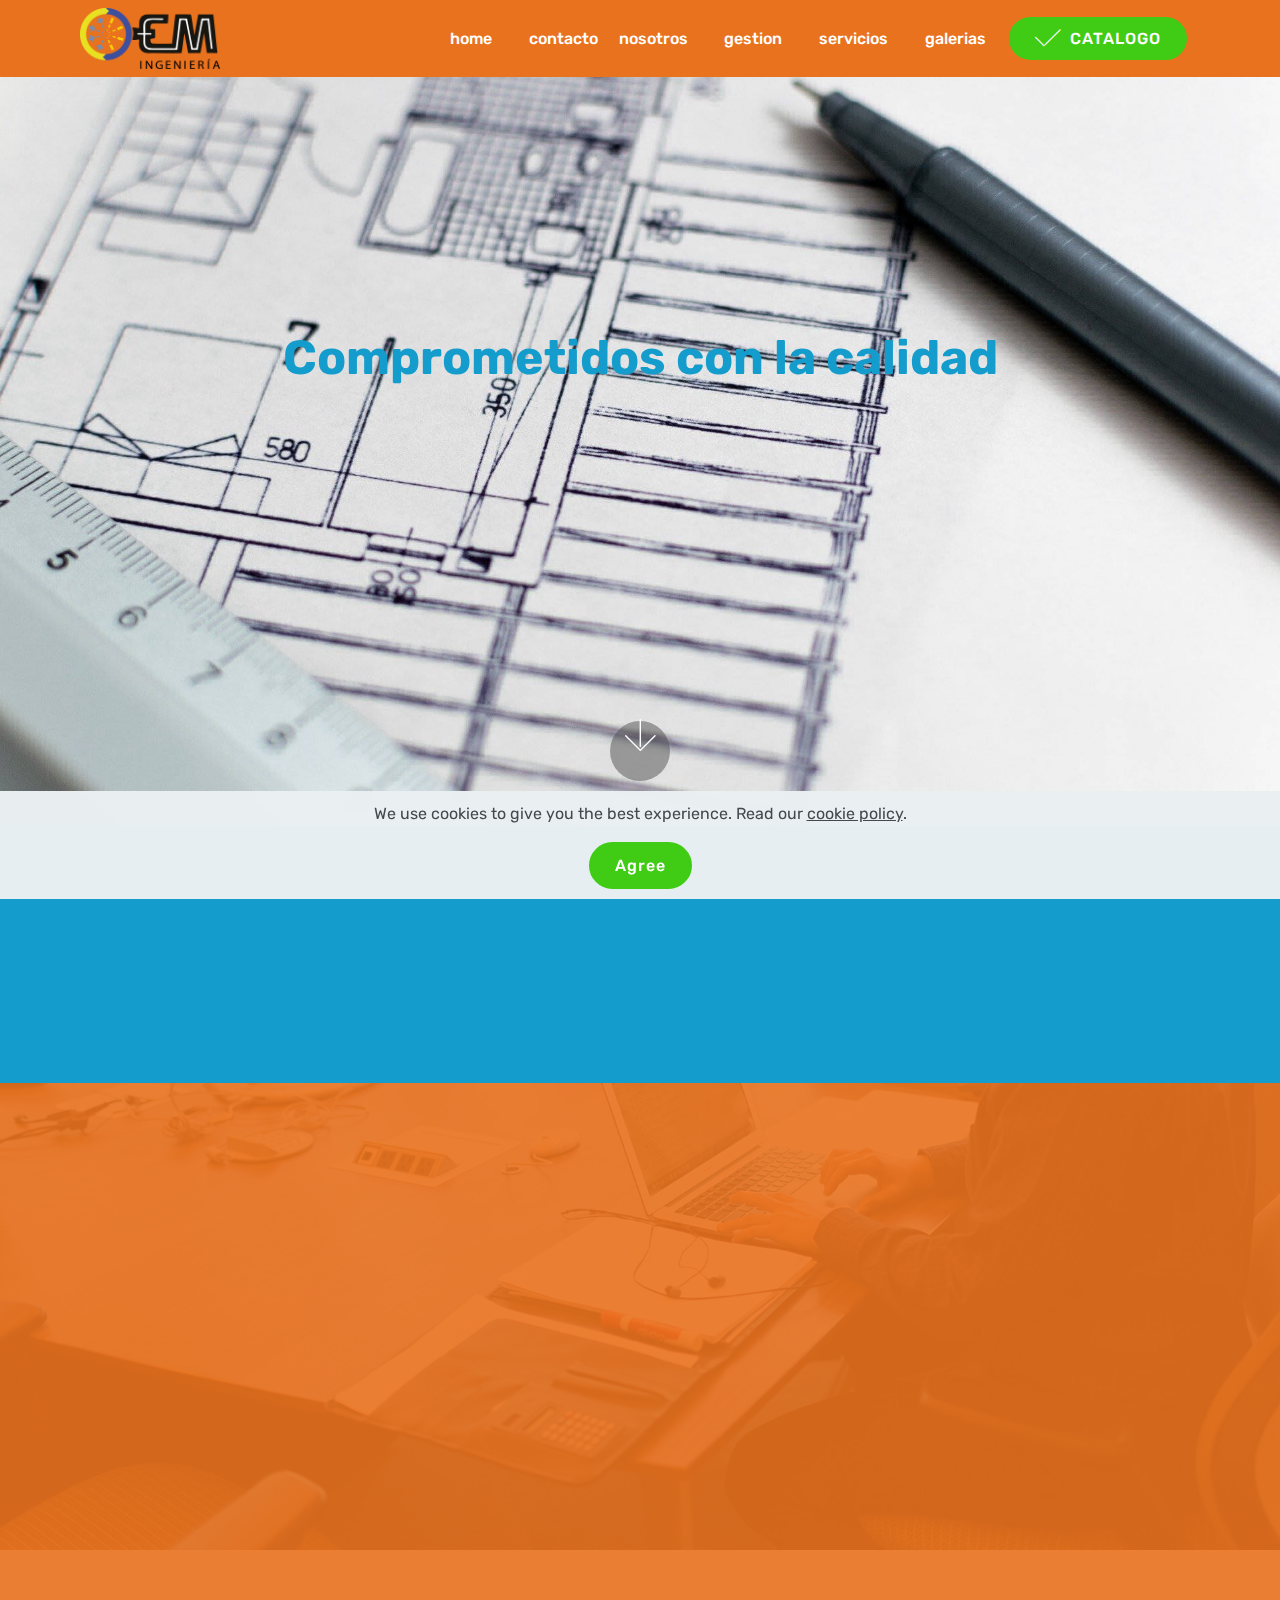
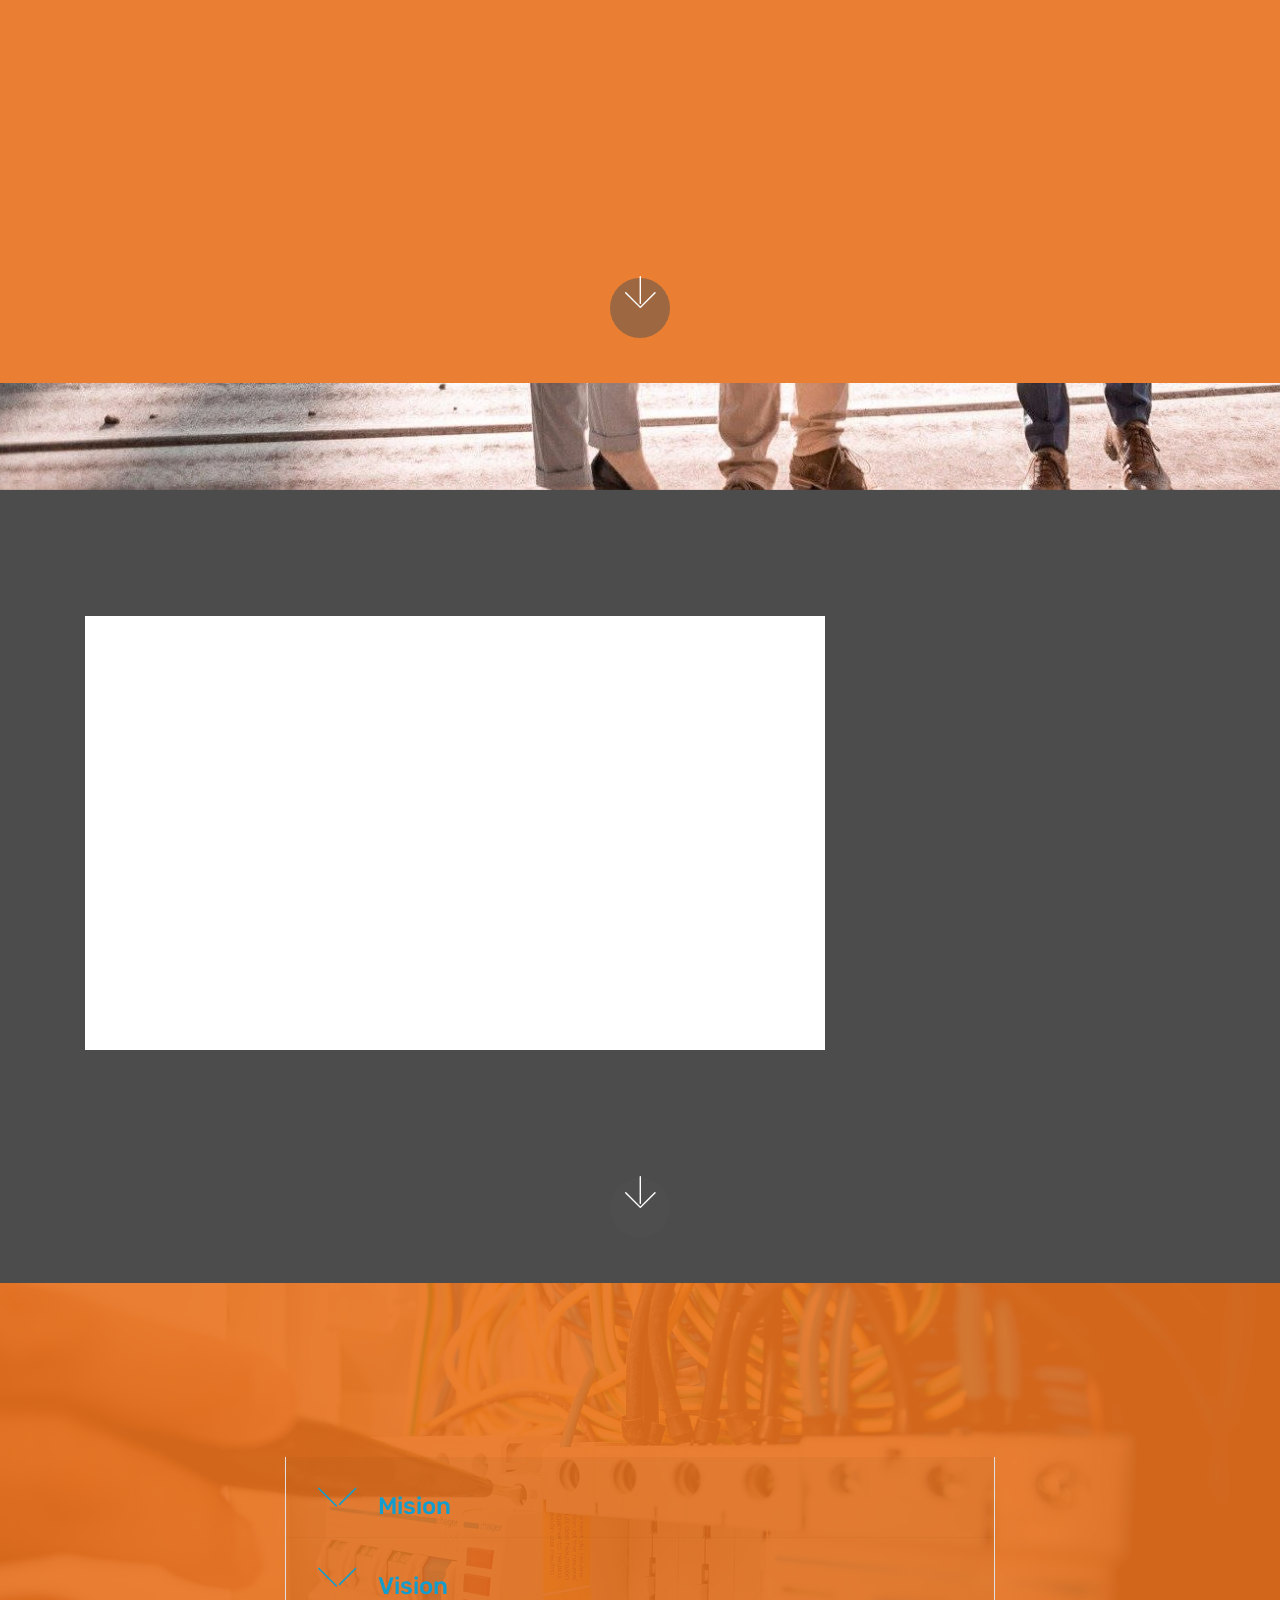
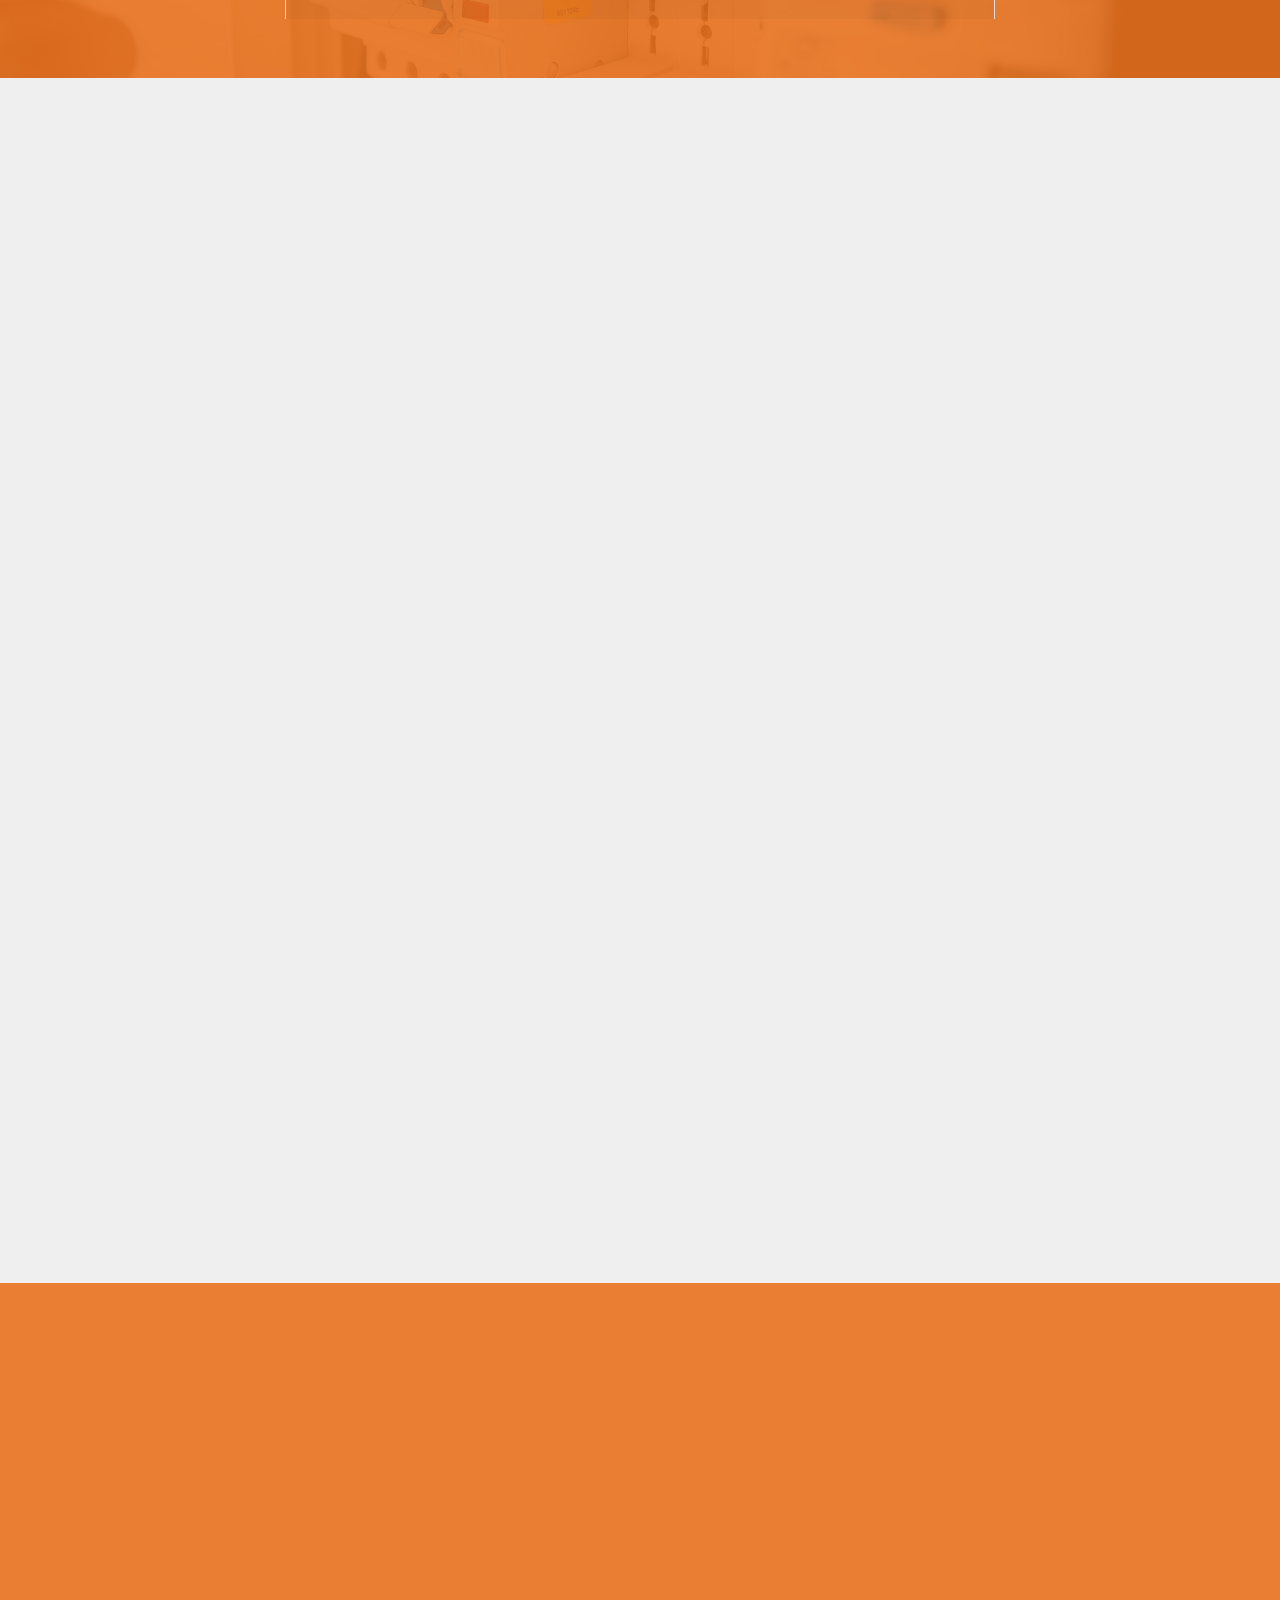
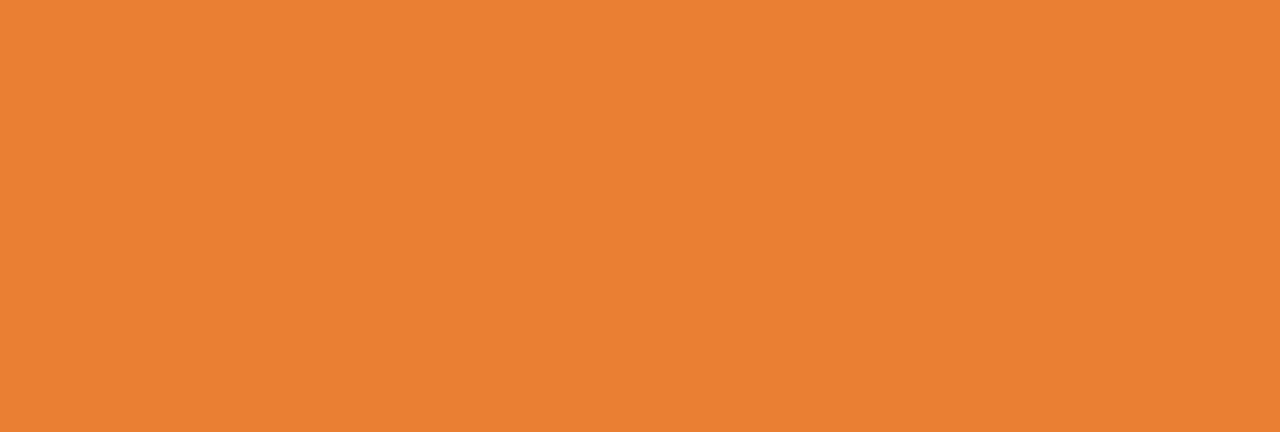
<file: index.html>
<!DOCTYPE html>
<html  >
<head>
  <!-- Site made with Mobirise Website Builder v5.0.3, https://mobirise.com -->
  <meta charset="UTF-8">
  <meta http-equiv="X-UA-Compatible" content="IE=edge">
  <meta name="generator" content="Mobirise v5.0.3, mobirise.com">
  <meta name="viewport" content="width=device-width, initial-scale=1, minimum-scale=1">
  <link rel="shortcut icon" href="assets/images/em-logo111-288x125.png" type="image/x-icon">
  <meta name="description" content="">
  
  
  <title>Home</title>
  <link rel="stylesheet" href="assets/web/assets/mobirise-icons/mobirise-icons.css">
  <link rel="stylesheet" href="assets/bootstrap/css/bootstrap.min.css">
  <link rel="stylesheet" href="assets/bootstrap/css/bootstrap-grid.min.css">
  <link rel="stylesheet" href="assets/bootstrap/css/bootstrap-reboot.min.css">
  <link rel="stylesheet" href="assets/facebook-plugin/style.css">
  <link rel="stylesheet" href="assets/tether/tether.min.css">
  <link rel="stylesheet" href="assets/dropdown/css/style.css">
  <link rel="stylesheet" href="assets/animatecss/animate.min.css">
  <link rel="stylesheet" href="assets/socicon/css/styles.css">
  <link rel="stylesheet" href="assets/theme/css/style.css">
  <link rel="preload" as="style" href="assets/mobirise/css/mbr-additional.css"><link rel="stylesheet" href="assets/mobirise/css/mbr-additional.css" type="text/css">
  
  
  
</head>
<body>
  <section class="menu cid-qTkzRZLJNu" once="menu" id="menu1-0">

    

    <nav class="navbar navbar-expand beta-menu navbar-dropdown align-items-center navbar-fixed-top navbar-toggleable-sm">
        <button class="navbar-toggler navbar-toggler-right" type="button" data-toggle="collapse" data-target="#navbarSupportedContent" aria-controls="navbarSupportedContent" aria-expanded="false" aria-label="Toggle navigation">
            <div class="hamburger">
                <span></span>
                <span></span>
                <span></span>
                <span></span>
            </div>
        </button>
        <div class="menu-logo">
            <div class="navbar-brand">
                <span class="navbar-logo">
                    <a href="index.html">
                         <img src="assets/images/em-logo111-288x125.png" alt="lib" title="" style="height: 3.8rem;">
                    </a>
                </span>
                <span class="navbar-caption-wrap"><a class="navbar-caption text-white display-7" href="https://mobirise.com"><br><br></a></span>
            </div>
        </div>
        <div class="collapse navbar-collapse" id="navbarSupportedContent">
            <ul class="navbar-nav nav-dropdown" data-app-modern-menu="true"><li class="nav-item">
                    <a class="nav-link link text-white display-4" href="https://mobirise.com">
                        </a>
                </li>
                <li class="nav-item">
                    <a class="nav-link link text-white display-4" href="index.html#header2-1">&nbsp; &nbsp; home</a>
                </li><li class="nav-item"><a class="nav-link link text-white display-4" href="index.html#form1-h">&nbsp; &nbsp; contacto</a></li><li class="nav-item"><a class="nav-link link text-white display-4" href="index.html#header9-e">nosotros</a></li><li class="nav-item"><a class="nav-link link text-white display-4" href="index.html#header10-3">&nbsp; &nbsp; gestion</a></li><li class="nav-item"><a class="nav-link link text-white display-4" href="index.html#services1-6">&nbsp; &nbsp; servicios</a></li><li class="nav-item"><a class="nav-link link text-white display-4" href="page1.html#header2-j">&nbsp; &nbsp; galerias</a></li></ul>
            <div class="navbar-buttons mbr-section-btn"><a class="btn btn-sm btn-primary display-4" href="assets/files/BROCHURE-EMDIGITAL.pdf" target="_blank"><span class="mbri-success mbr-iconfont mbr-iconfont-btn"></span>
                    
                    CATALOGO</a></div>
        </div>
    </nav>
</section>

<section class="engine"><a href="https://mobirise.info/z">best free html templates</a></section><section class="cid-qTkA127IK8 mbr-parallax-background" id="header2-1">

    

    

    <div class="container align-center">
        <div class="row justify-content-md-center">
            <div class="mbr-white col-md-10">
                
                
                <p class="mbr-text pb-3 mbr-fonts-style display-2"><br><br><br><strong>Comprometidos con la calidad</strong><br><br><br><br><br></p>
                
            </div>
        </div>
    </div>
    <div class="mbr-arrow hidden-sm-down" aria-hidden="true">
        <a href="#next">
            <i class="mbri-down mbr-iconfont"></i>
        </a>
    </div>
</section>

<section class="cid-qTkAaeaxX5" id="footer1-2">

    

    

    <div class="container">
        <div class="media-container-row content text-white">
            <div class="col-12 col-md-3">
                <div class="media-wrap">
                    <a href="https://mobirise.com/">
                        <img src="assets/images/em-logo111-458x199.png" alt="Mobirise" title="">
                    </a>
                </div>
            </div>
            <div class="col-12 col-md-3 mbr-fonts-style display-7">
                <h5 class="pb-3">
                    direccion</h5>
                <p class="mbr-text">
                    1234 Street Name
                    <br>City, AA 99999
                </p>
            </div>
            <div class="col-12 col-md-3 mbr-fonts-style display-7">
                <h5 class="pb-3">
                    contacto</h5>
                <p class="mbr-text">
                    Email: support@mobirise.com
                    <br>Phone: +1 (0) 000 0000 001
                    <br>Fax: +1 (0) 000 0000 002
                </p>
            </div>
            <div class="col-12 col-md-3 mbr-fonts-style display-7">
                <h5 class="pb-3">
                    asociados</h5>
                <p class="mbr-text">www.distriproyect.com<br>ww.mysdelacosta.com</p>
            </div>
        </div>
        
    </div>
</section>

<section class="header9 cid-rVgOUIdQKz mbr-fullscreen mbr-parallax-background" id="header9-e">

    

    <div class="mbr-overlay" style="opacity: 0.9; background-color: rgb(233, 114, 30);">
    </div>

    <div class="container">
        <div class="media-container-column mbr-white col-lg-8 col-md-10 m-auto">
            <h1 class="mbr-section-title align-left mbr-bold pb-3 mbr-fonts-style display-1">Sobre nosotros</h1>
            <h3 class="mbr-section-subtitle align-left mbr-light pb-3 mbr-fonts-style display-2">
                comprometidos con la calidad</h3>
            <p class="mbr-text align-left pb-3 mbr-fonts-style display-7">EM Ingeniería se caracteriza por ofrecerle a su empresa
<br>soluciones vanguardistas; siempre inmersas en la innovación y
<br>perfección a nivel empresarial conformado por un equipo con
<br>gran sentido humano, el cual nos permite respaldar todos y cada
<br>uno de los proyectos y obras ejecutadas con el mayor
<br>profesionalismo y calidad.
<br>Como empresa buscamos optimizar día a día la producción,
<br>asegurar la seguridad industrial y ambiental, administrar la
<br>logística de las operaciones y en general identificar
<br>oportunidades de negocios en el mercado.<br><br><br></p>
            
        </div>
    </div>

    <div class="mbr-arrow hidden-sm-down" aria-hidden="true">
        <a href="#next">
            <i class="mbri-down mbr-iconfont"></i>
        </a>
    </div>
</section>

<section class="header10 cid-rUYPXAPLQ5 mbr-fullscreen mbr-parallax-background" id="header10-3">

    

    <div class="mbr-overlay" style="opacity: 0.8; background-color: rgb(35, 35, 35);">
    </div>

    <div class="container">
        <div class="media-container-column mbr-white p-5 align-left col-lg-8 col-md-10">
            <h1 class="mbr-section-title mbr-bold pb-3 mbr-fonts-style display-2">Sistema de gestión y salud en el trabajo</h1>
            
            <p class="mbr-text pb-3 mbr-fonts-style display-7">Realizamos el desarrollo de un proceso lógico y por etapas que se basa en la mejora continua, con el fin de anticipar, reconocer, evaluar y controlar todos los riesgos que puedan afectar a la seguridad y la salud en el trabajo, en
<br>cumplimiento al Decreto 1072 con la OHSAS 18001</p>
            <div class="mbr-section-btn"><a class="btn btn-md btn-primary display-4" href="https://wa.me/3223096131">descargar sistema de gestion</a></div>
        </div>
    </div>

    <div class="mbr-arrow hidden-sm-down" aria-hidden="true">
        <a href="#next">
            <i class="mbri-down mbr-iconfont"></i>
        </a>
    </div>
</section>

<section class="accordion1 cid-rVgS1Y7xAv" id="accordion1-g">

    

    <div class="mbr-overlay" style="opacity: 0.9; background-color: rgb(233, 114, 30);">
    </div>
    <div class="container">
        <div class="media-container-row">
            <div class="col-12 col-md-8">
                <div class="section-head text-center space30">
                    <h2 class="mbr-section-title pb-5 mbr-fonts-style display-2"><strong>
                        hacia donde vamos</strong></h2>
                </div>
                <div class="clearfix"></div>
                <div id="bootstrap-accordion_5" class="panel-group accordionStyles accordion" role="tablist" aria-multiselectable="true">
                    <div class="card">
                        <div class="card-header" role="tab" id="headingOne">
                            <a role="button" class="panel-title collapsed text-black" data-toggle="collapse" data-core="" href="#collapse1_5" aria-expanded="false" aria-controls="collapse1">
                                <h4 class="mbr-fonts-style display-5">
                                    <span class="sign mbr-iconfont mbri-arrow-down inactive"></span>&nbsp;Mision</h4>
                            </a>
                        </div>
                        <div id="collapse1_5" class="panel-collapse noScroll collapse " role="tabpanel" aria-labelledby="headingOne" data-parent="#bootstrap-accordion_5">
                            <div class="panel-body p-4">
                                <p class="mbr-fonts-style panel-text display-7">Contamos con un grupo de trabajo con un excelente
<br>nivel tecnológico y socio humanístico,con capacidad
<br>de solucionar problemas en las áreas de
<br>mantenimiento,instalación,optimizacion y asesoría
<br>técnica de sistemas de refrigeración,hidrosanitarios
<br>y de igual forma en ingeniería eléctrica y civil,esto
<br>para ser colaboradores en la rentabilidad y
<br>crecimieinto de las empresas del sector
<br>manufacturero y de servicios del mercado bajo una
<br>cultura de calidad y compromiso.</p>
                            </div>
                        </div>
                    </div>
                    <div class="card">
                        <div class="card-header" role="tab" id="headingTwo">
                            <a role="button" class="collapsed panel-title text-black" data-toggle="collapse" data-core="" href="#collapse2_5" aria-expanded="false" aria-controls="collapse2">
                                <h4 class="mbr-fonts-style display-5">
                                    <span class="sign mbr-iconfont mbri-arrow-down inactive"></span>&nbsp;Vision</h4>
                            </a>
                            
                        </div>
                        <div id="collapse2_5" class="panel-collapse noScroll collapse" role="tabpanel" aria-labelledby="headingTwo" data-parent="#bootstrap-accordion_5">
                            <div class="panel-body p-4">
                                <p class="mbr-fonts-style panel-text display-7">Consolidarnos como una empresa innovadora y
<br>dinámica que ofrezca siempre los mejores servicios
<br>de ingeniería a nivel nacional, creciendo de la mano
<br>de nuestros clientes y para esto le brindaremos a
<br>nuestros aliados empresariales, la capacidad de
<br>análisis y toma de decisiones para asumir los retos
<br>del sector.</p>
                            </div>
                        </div>
                    </div>
                    
                    
                    
                    
                </div>
            </div>
        </div>
    </div>
</section>

<section class="services1 cid-rUZguS84HS mbr-parallax-background" id="services1-6">
    <!---->
    
    <!---->
    <!--Overlay-->
    <div class="mbr-overlay" style="opacity: 0.8; background-color: rgb(239, 239, 239);">
    </div>
    <!--Container-->
    <div class="container">
        <div class="row justify-content-center">
            <!--Titles-->
            <div class="title pb-5 col-12">
                <h2 class="align-left pb-3 mbr-fonts-style display-2"><strong>SERVICIOS</strong></h2>
                
            </div>
            <!--Card-1-->
            <div class="card col-12 col-md-6 p-3 col-lg-4">
                <div class="card-wrapper">
                    <div class="card-img">
                        <img src="assets/images/37953-696x258.jpeg" alt="Mobirise" title="">
                    </div>
                    <div class="card-box">
                        <h4 class="card-title mbr-fonts-style display-5">INGENIERIA ELECTRICA</h4>
                        <p class="mbr-text mbr-fonts-style display-7">Diseño, mantenimiento y puesta en servicio de subestaciones eléctricas
<br>Diseño, montaje y mantenimiento de tableros eléctricos
<br>Consultoría en proyectos eléctricos y cableado estructural
<br>Montaje, diseño y mantenimiento de sistemas de iluminación integral
<br>Instalación y certificación de cableado de comunicaciones
<br>Instalaciones de sonido
<br>Mantenimiento y diseño de redes de media y baja tensión
<br>Mantenimiento a motores eléctricos
<br>Lavado de aisladores, transformadores tipo pedestal.
<br>Generadores eléctricos
<br>UPS
<br>Mantenimiento de transformadores tipo pedestal</p>
                        <!--Btn-->
                        <div class="mbr-section-btn align-left"><a href="page1.html" class="btn btn-info-outline display-4">
                                GALERIA</a></div>
                    </div>
                </div>
            </div>
            <!--Card-2-->
            <div class="card col-12 col-md-6 p-3 col-lg-4">
                <div class="card-wrapper">
                    <div class="card-img">
                        <img src="assets/images/8101-696x696.jpeg" alt="Mobirise" title="">
                    </div>
                    <div class="card-box">
                        <h4 class="card-title mbr-fonts-style display-5">
                            INGENIERIA CIVIL</h4>
                        <p class="mbr-text mbr-fonts-style display-7">Mampostería (bloques prefabricados, etc.)
<br>Cubierta
<br>Acabados
<br>Fachadas
<br>Obras exteriores</p>
                        <!--Btn-->
                        <div class="mbr-section-btn align-left"><a href="page1.html" class="btn btn-info-outline display-4">
                                GALERIA</a></div>
                    </div>
                </div>
            </div>
            <!--Card-3-->
            <div class="card col-12 col-md-6 p-3 col-lg-4 last-child">
                <div class="card-wrapper">
                    <div class="card-img">
                        <img src="assets/images/19220-696x456.jpg" alt="Mobirise" title="">
                    </div>
                    <div class="card-box">
                        <h4 class="card-title mbr-fonts-style display-5">PROYECTOS Y MANTENIMIENTOS</h4>
                        <p class="mbr-text mbr-fonts-style display-7">
                            XX<br>XXX<br>XXXX<br>XXXXX</p>
                        <!--Btn-->
                        <div class="mbr-section-btn align-left"><a href="page1.html" class="btn btn-info-outline display-4">
                                GALERIA</a></div>
                    </div>
                </div>
            </div>
            <!--Card-4-->
            
        </div>
    </div>
</section>

<section class="mbr-section form1 cid-rVgTjIGJIw mbr-parallax-background" id="form1-h">

    

    <div class="mbr-overlay" style="opacity: 0.9; background-color: rgb(233, 114, 30);">
    </div>
    <div class="container">
        <div class="row justify-content-center">
            <div class="title col-12 col-lg-8">
                <h2 class="mbr-section-title align-center pb-3 mbr-fonts-style display-2"><strong>
                    contactenos</strong></h2>
                <h3 class="mbr-section-subtitle align-center mbr-light pb-3 mbr-fonts-style display-5">
                    estamos prestos a cooperar con usted</h3>
            </div>
        </div>
    </div>
    <div class="container">
        <div class="row justify-content-center">
            <div class="media-container-column col-lg-8" data-form-type="formoid">
                <!---Formbuilder Form--->
                <form action="https://mobirise.com/" method="POST" class="mbr-form form-with-styler" data-form-title="Mobirise Form"><input type="hidden" name="email" data-form-email="true" value="Pn7nsFuYdeePZ5MD1iyw3bzO1sl6521lAvQDWEqyoG/8qIPfBzsGREP6izaEJ6Qo5pxI43CqZ/WHEOusRQIwj9O+xGUuVQUzk89raESJrenTsgcKysLo2ym4PZ8XfF6R">
                    <div class="row">
                        <div hidden="hidden" data-form-alert="" class="alert alert-success col-12">Thanks for filling out the form!</div>
                        <div hidden="hidden" data-form-alert-danger="" class="alert alert-danger col-12">
                        </div>
                    </div>
                    <div class="dragArea row">
                        <div class="col-md-4  form-group" data-for="name">
                            <label for="name-form1-h" class="form-control-label mbr-fonts-style display-7">Name</label>
                            <input type="text" name="name" data-form-field="Name" required="required" class="form-control display-7" id="name-form1-h">
                        </div>
                        <div class="col-md-4  form-group" data-for="email">
                            <label for="email-form1-h" class="form-control-label mbr-fonts-style display-7">Email</label>
                            <input type="email" name="email" data-form-field="Email" required="required" class="form-control display-7" id="email-form1-h">
                        </div>
                        <div data-for="phone" class="col-md-4  form-group">
                            <label for="phone-form1-h" class="form-control-label mbr-fonts-style display-7">Phone</label>
                            <input type="tel" name="phone" data-form-field="Phone" class="form-control display-7" id="phone-form1-h">
                        </div>
                        <div data-for="message" class="col-md-12 form-group">
                            <label for="message-form1-h" class="form-control-label mbr-fonts-style display-7">Message</label>
                            <textarea name="message" data-form-field="Message" class="form-control display-7" id="message-form1-h"></textarea>
                        </div>
                        <div class="col-md-12 input-group-btn align-center"><button type="submit" class="btn btn-primary btn-form display-4" href="mailto:yurgenmasso@gmail.com">SEND FORM</button></div>
                    </div>
                </form><!---Formbuilder Form--->
            </div>
        </div>
    </div>
</section>


  <script src="assets/web/assets/jquery/jquery.min.js"></script>
  <script src="assets/popper/popper.min.js"></script>
  <script src="assets/bootstrap/js/bootstrap.min.js"></script>
  <script src="https://connect.facebook.net/en_US/sdk.js#xfbml=1&version=v2.5"></script>
  <script src="https://apis.google.com/js/plusone.js"></script>
  <script src="assets/facebook-plugin/facebook-script.js"></script>
  <script src="assets/web/assets/cookies-alert-plugin/cookies-alert-core.js"></script>
  <script src="assets/web/assets/cookies-alert-plugin/cookies-alert-script.js"></script>
  <script src="assets/tether/tether.min.js"></script>
  <script src="assets/smoothscroll/smooth-scroll.js"></script>
  <script src="assets/dropdown/js/nav-dropdown.js"></script>
  <script src="assets/dropdown/js/navbar-dropdown.js"></script>
  <script src="assets/touchswipe/jquery.touch-swipe.min.js"></script>
  <script src="assets/viewportchecker/jquery.viewportchecker.js"></script>
  <script src="assets/parallax/jarallax.min.js"></script>
  <script src="assets/mbr-switch-arrow/mbr-switch-arrow.js"></script>
  <script src="assets/theme/js/script.js"></script>
  <script src="assets/formoid/formoid.min.js"></script>
  
  
<input name="cookieData" type="hidden" data-cookie-customDialogSelector='null' data-cookie-colorText='#424a4d' data-cookie-colorBg='rgba(234, 239, 241, 0.99)' data-cookie-textButton='Agree' data-cookie-colorButton='' data-cookie-colorLink='#424a4d' data-cookie-underlineLink='true' data-cookie-text="We use cookies to give you the best experience. Read our <a href='privacy.html'>cookie policy</a>.">
   <div id="scrollToTop" class="scrollToTop mbr-arrow-up"><a style="text-align: center;"><i class="mbr-arrow-up-icon mbr-arrow-up-icon-cm cm-icon cm-icon-smallarrow-up"></i></a></div>
    <input name="animation" type="hidden">
  </body>
</html>
</file>
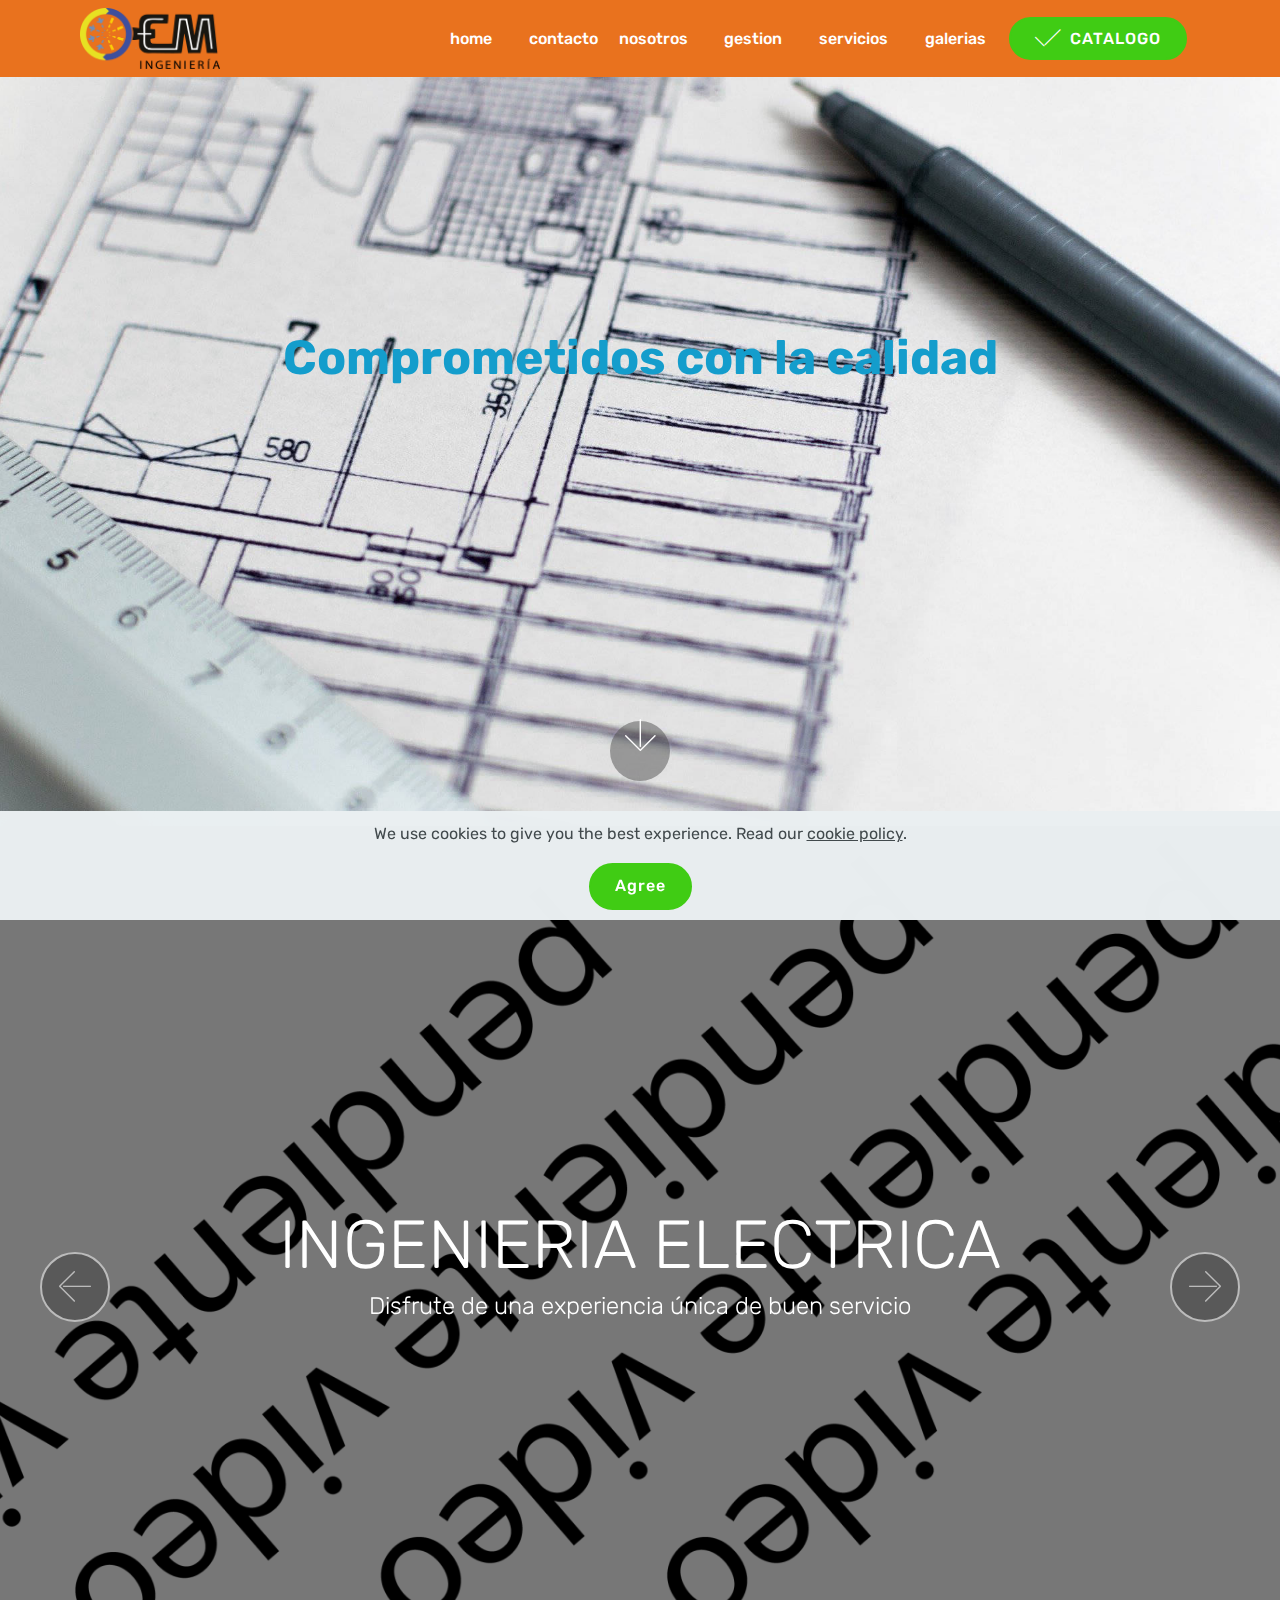
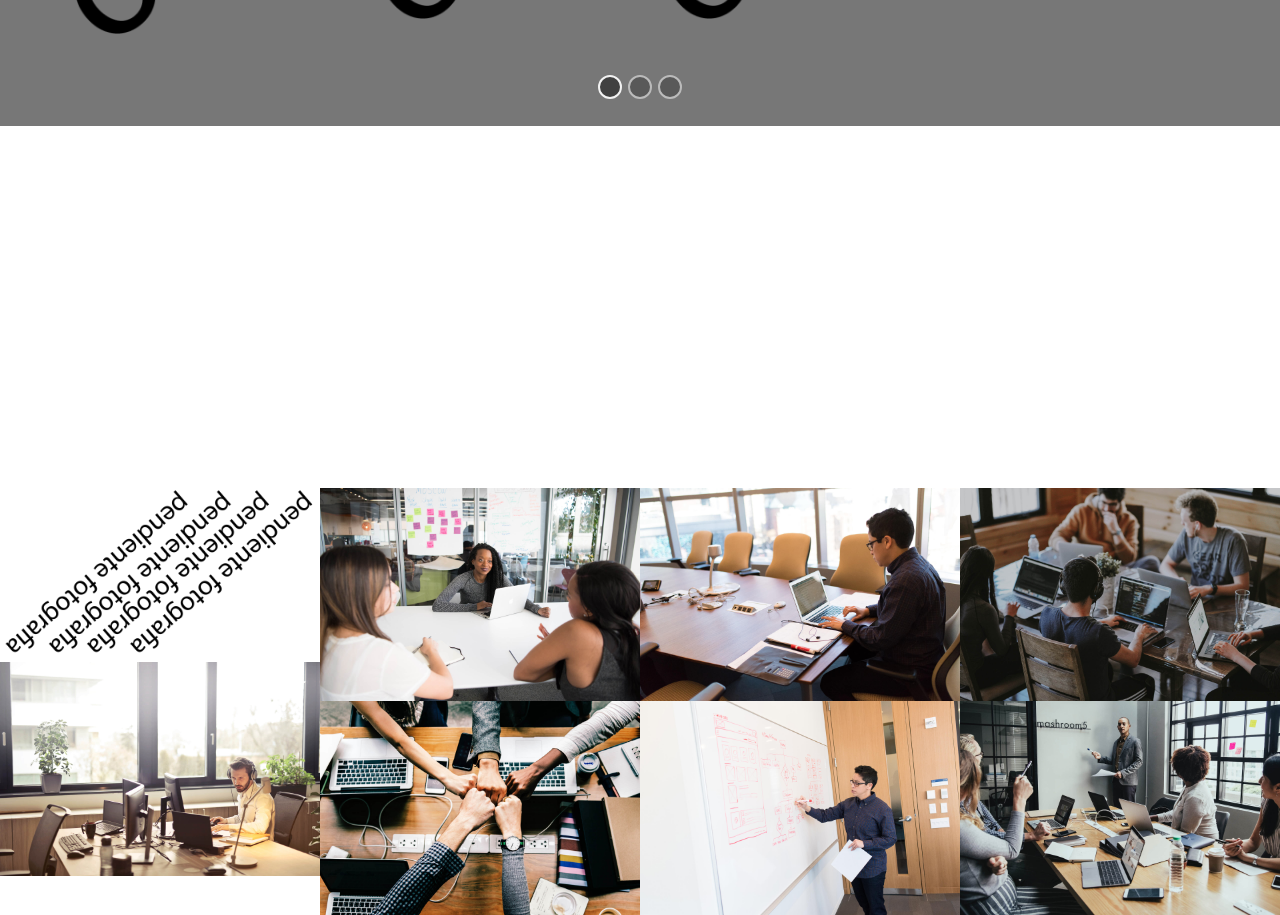
<file: page1.html>
<!DOCTYPE html>
<html  >
<head>
  <!-- Site made with Mobirise Website Builder v5.0.3, https://mobirise.com -->
  <meta charset="UTF-8">
  <meta http-equiv="X-UA-Compatible" content="IE=edge">
  <meta name="generator" content="Mobirise v5.0.3, mobirise.com">
  <meta name="viewport" content="width=device-width, initial-scale=1, minimum-scale=1">
  <link rel="shortcut icon" href="assets/images/em-logo111-288x125.png" type="image/x-icon">
  <meta name="description" content="">
  
  
  <title>galerias</title>
  <link rel="stylesheet" href="assets/web/assets/mobirise-icons/mobirise-icons.css">
  <link rel="stylesheet" href="assets/bootstrap/css/bootstrap.min.css">
  <link rel="stylesheet" href="assets/bootstrap/css/bootstrap-grid.min.css">
  <link rel="stylesheet" href="assets/bootstrap/css/bootstrap-reboot.min.css">
  <link rel="stylesheet" href="assets/facebook-plugin/style.css">
  <link rel="stylesheet" href="assets/tether/tether.min.css">
  <link rel="stylesheet" href="assets/dropdown/css/style.css">
  <link rel="stylesheet" href="assets/animatecss/animate.min.css">
  <link rel="stylesheet" href="assets/theme/css/style.css">
  <link rel="stylesheet" href="assets/gallery/style.css">
  <link rel="preload" as="style" href="assets/mobirise/css/mbr-additional.css"><link rel="stylesheet" href="assets/mobirise/css/mbr-additional.css" type="text/css">
  
  
  
</head>
<body>
  <section class="menu cid-rVimUCP5XP" once="menu" id="menu1-q">

    

    <nav class="navbar navbar-expand beta-menu navbar-dropdown align-items-center navbar-fixed-top navbar-toggleable-sm">
        <button class="navbar-toggler navbar-toggler-right" type="button" data-toggle="collapse" data-target="#navbarSupportedContent" aria-controls="navbarSupportedContent" aria-expanded="false" aria-label="Toggle navigation">
            <div class="hamburger">
                <span></span>
                <span></span>
                <span></span>
                <span></span>
            </div>
        </button>
        <div class="menu-logo">
            <div class="navbar-brand">
                <span class="navbar-logo">
                    <a href="index.html">
                         <img src="assets/images/em-logo111-288x125.png" alt="lib" title="" style="height: 3.8rem;">
                    </a>
                </span>
                <span class="navbar-caption-wrap"><a class="navbar-caption text-white display-7" href="https://mobirise.com"><br><br></a></span>
            </div>
        </div>
        <div class="collapse navbar-collapse" id="navbarSupportedContent">
            <ul class="navbar-nav nav-dropdown" data-app-modern-menu="true"><li class="nav-item">
                    <a class="nav-link link text-white display-4" href="https://mobirise.com">
                        </a>
                </li>
                <li class="nav-item">
                    <a class="nav-link link text-white display-4" href="index.html#header2-1">&nbsp; &nbsp; home</a>
                </li><li class="nav-item"><a class="nav-link link text-white display-4" href="index.html#form1-h">&nbsp; &nbsp; contacto</a></li><li class="nav-item"><a class="nav-link link text-white display-4" href="index.html#header9-e">nosotros</a></li><li class="nav-item"><a class="nav-link link text-white display-4" href="index.html#header10-3">&nbsp; &nbsp; gestion</a></li><li class="nav-item"><a class="nav-link link text-white display-4" href="index.html#services1-6">&nbsp; &nbsp; servicios</a></li><li class="nav-item"><a class="nav-link link text-white display-4" href="page1.html#header2-j">&nbsp; &nbsp; galerias</a></li></ul>
            <div class="navbar-buttons mbr-section-btn"><a class="btn btn-sm btn-primary display-4" href="assets/files/BROCHURE-EMDIGITAL.pdf" target="_blank"><span class="mbri-success mbr-iconfont mbr-iconfont-btn"></span>
                    
                    CATALOGO</a></div>
        </div>
    </nav>
</section>

<section class="engine"><a href="https://mobirise.info/n">free simple website templates</a></section><section class="cid-rVimUEcFRR mbr-parallax-background" id="header2-r">

    

    

    <div class="container align-center">
        <div class="row justify-content-md-center">
            <div class="mbr-white col-md-10">
                
                
                <p class="mbr-text pb-3 mbr-fonts-style display-2"><br><br><br><strong>Comprometidos con la calidad</strong><br><br><br><br><br></p>
                
            </div>
        </div>
    </div>
    <div class="mbr-arrow hidden-sm-down" aria-hidden="true">
        <a href="#next">
            <i class="mbri-down mbr-iconfont"></i>
        </a>
    </div>
</section>

<section class="carousel slide cid-rVinmRECt3" data-interval="false" id="slider1-z">

    

    <div class="full-screen"><div class="mbr-slider slide carousel" data-keyboard="false" data-ride="carousel" data-interval="4000" data-pause="true"><ol class="carousel-indicators"><li data-app-prevent-settings="" data-target="#slider1-z" class=" active" data-slide-to="0"></li><li data-app-prevent-settings="" data-target="#slider1-z" data-slide-to="1"></li><li data-app-prevent-settings="" data-target="#slider1-z" data-slide-to="2"></li></ol><div class="carousel-inner" role="listbox"><div class="carousel-item slider-fullscreen-image active" data-bg-video-slide="false" style="background-image: url(assets/images/pendiente-video-2000x967.png);"><div class="container container-slide"><div class="image_wrapper"><div class="mbr-overlay"></div><img src="assets/images/pendiente-video-2000x967.png" alt="" title=""><div class="carousel-caption justify-content-center"><div class="col-10 align-center"><h2 class="mbr-fonts-style display-1">INGENIERIA ELECTRICA</h2><p class="lead mbr-text mbr-fonts-style display-5">Disfrute de una experiencia única de buen servicio</p></div></div></div></div></div><div class="carousel-item slider-fullscreen-image" data-bg-video-slide="false" style="background-image: url(assets/images/pendiente-video-2000x967.png);"><div class="container container-slide"><div class="image_wrapper"><div class="mbr-overlay"></div><img src="assets/images/pendiente-video-2000x967.png" alt="" title=""><div class="carousel-caption justify-content-center"><div class="col-10 align-left"><h2 class="mbr-fonts-style display-1">INGENIERIA CIVIL</h2></div></div></div></div></div><div class="carousel-item slider-fullscreen-image" data-bg-video-slide="false" style="background-image: url(assets/images/pendiente-video-2000x967.png);"><div class="container container-slide"><div class="image_wrapper"><div class="mbr-overlay"></div><img src="assets/images/pendiente-video-2000x967.png" alt="" title=""><div class="carousel-caption justify-content-center"><div class="col-10 align-right"><h2 class="mbr-fonts-style display-1">MANTENIMIENTO</h2></div></div></div></div></div></div><a data-app-prevent-settings="" class="carousel-control carousel-control-prev" role="button" data-slide="prev" href="#slider1-z"><span aria-hidden="true" class="mbri-left mbr-iconfont"></span><span class="sr-only">Previous</span></a><a data-app-prevent-settings="" class="carousel-control carousel-control-next" role="button" data-slide="next" href="#slider1-z"><span aria-hidden="true" class="mbri-right mbr-iconfont"></span><span class="sr-only">Next</span></a></div></div>

</section>

<section class="mbr-section contacts2 cid-rVip2dOR4g" id="contacts2-12">
    <!---->
    
    <!---->
    <!--Overlay-->
    
    <!--Container-->
    <div class="container">
        <div class="row">
            <!--Titles-->
            <div class="title col-12">
                <h2 class="align-left mbr-fonts-style display-1">Tu contacto</h2>
                
            </div>
            <div class="col-12">
                <div class="row justify-content-center">
                    <div class="col-12 col-md-4">
                        <div class="b b-adress">
                            <h5 class="align-left mbr-fonts-style m-0 display-5">
                                Dirección:
                            </h5>
                            <p class="mbr-text align-left mbr-fonts-style display-7">
                                350 5th Ave, barraquilla</p>
                        </div>
                    </div>
                    <div class="col-12 col-md-4">
                        <div class="b b-phone">
                            <h5 class="align-left mbr-fonts-style m-0 display-5">
                                Telefono:
                            </h5>
                            <p class="mbr-text align-left mbr-fonts-style display-7">
                                +1 (0) 000 0000 001
                            </p>
                        </div>
                    </div>
                    <div class="col-12 col-md-4">
                        <div class="b b-mail">
                            <h5 class="align-left mbr-fonts-style m-0 display-5">
                                E-mail:
                            </h5>
                            <p class="mbr-text align-left mbr-fonts-style display-7">
                                youremail@mail.com
                            </p>
                        </div>
                    </div>
                </div>
            </div>
        </div>
    </div>
</section>

<section class="mbr-gallery mbr-slider-carousel cid-rVioWRzxye" id="gallery3-11">

    

    <div>
        <div><!-- Filter --><!-- Gallery --><div class="mbr-gallery-row"><div class="mbr-gallery-layout-default"><div><div><div class="mbr-gallery-item mbr-gallery-item--p0" data-video-url="false" data-tags="Increíble"><div href="#lb-gallery3-11" data-slide-to="0" data-toggle="modal"><img src="assets/images/pendinte-foto-2000x1090-800x436.png" alt="" title=""><span class="icon-focus"></span></div></div><div class="mbr-gallery-item mbr-gallery-item--p0" data-video-url="false" data-tags="Responsive"><div href="#lb-gallery3-11" data-slide-to="1" data-toggle="modal"><img src="assets/images/background2.jpg" alt="" title=""><span class="icon-focus"></span></div></div><div class="mbr-gallery-item mbr-gallery-item--p0" data-video-url="false" data-tags="Creativa"><div href="#lb-gallery3-11" data-slide-to="2" data-toggle="modal"><img src="assets/images/background3.jpg" alt="" title=""><span class="icon-focus"></span></div></div><div class="mbr-gallery-item mbr-gallery-item--p0" data-video-url="false" data-tags="Animada"><div href="#lb-gallery3-11" data-slide-to="3" data-toggle="modal"><img src="assets/images/background4.jpg" alt="" title=""><span class="icon-focus"></span></div></div><div class="mbr-gallery-item mbr-gallery-item--p0" data-video-url="false" data-tags="Increíble"><div href="#lb-gallery3-11" data-slide-to="4" data-toggle="modal"><img src="assets/images/background5.jpg" alt="" title=""><span class="icon-focus"></span></div></div><div class="mbr-gallery-item mbr-gallery-item--p0" data-video-url="false" data-tags="Increíble"><div href="#lb-gallery3-11" data-slide-to="5" data-toggle="modal"><img src="assets/images/background6.jpg" alt="" title=""><span class="icon-focus"></span></div></div><div class="mbr-gallery-item mbr-gallery-item--p0" data-video-url="false" data-tags="Responsive"><div href="#lb-gallery3-11" data-slide-to="6" data-toggle="modal"><img src="assets/images/background7.jpg" alt="" title=""><span class="icon-focus"></span></div></div><div class="mbr-gallery-item mbr-gallery-item--p0" data-video-url="false" data-tags="Animada"><div href="#lb-gallery3-11" data-slide-to="7" data-toggle="modal"><img src="assets/images/background8.jpg" alt="" title=""><span class="icon-focus"></span></div></div></div></div><div class="clearfix"></div></div></div><!-- Lightbox --><div data-app-prevent-settings="" class="mbr-slider modal fade carousel slide" tabindex="-1" data-keyboard="true" data-interval="false" id="lb-gallery3-11"><div class="modal-dialog"><div class="modal-content"><div class="modal-body"><div class="carousel-inner"><div class="carousel-item active"><img src="assets/images/pendinte-foto-2000x1090.png" alt="" title=""></div><div class="carousel-item"><img src="assets/images/background2.jpg" alt="" title=""></div><div class="carousel-item"><img src="assets/images/background3.jpg" alt="" title=""></div><div class="carousel-item"><img src="assets/images/background4.jpg" alt="" title=""></div><div class="carousel-item"><img src="assets/images/background5.jpg" alt="" title=""></div><div class="carousel-item"><img src="assets/images/background6.jpg" alt="" title=""></div><div class="carousel-item"><img src="assets/images/background7.jpg" alt="" title=""></div><div class="carousel-item"><img src="assets/images/background8.jpg" alt="" title=""></div></div><a class="carousel-control carousel-control-prev" role="button" data-slide="prev" href="#lb-gallery3-11"><span class="mbri-left mbr-iconfont" aria-hidden="true"></span><span class="sr-only">Previous</span></a><a class="carousel-control carousel-control-next" role="button" data-slide="next" href="#lb-gallery3-11"><span class="mbri-right mbr-iconfont" aria-hidden="true"></span><span class="sr-only">Next</span></a><a class="close" href="#" role="button" data-dismiss="modal"><span class="sr-only">Close</span></a></div></div></div></div></div>
    </div>

</section>


  <script src="assets/web/assets/jquery/jquery.min.js"></script>
  <script src="assets/popper/popper.min.js"></script>
  <script src="assets/bootstrap/js/bootstrap.min.js"></script>
  <script src="https://connect.facebook.net/en_US/sdk.js#xfbml=1&version=v2.5"></script>
  <script src="https://apis.google.com/js/plusone.js"></script>
  <script src="assets/facebook-plugin/facebook-script.js"></script>
  <script src="assets/web/assets/cookies-alert-plugin/cookies-alert-core.js"></script>
  <script src="assets/web/assets/cookies-alert-plugin/cookies-alert-script.js"></script>
  <script src="assets/tether/tether.min.js"></script>
  <script src="assets/smoothscroll/smooth-scroll.js"></script>
  <script src="assets/dropdown/js/nav-dropdown.js"></script>
  <script src="assets/dropdown/js/navbar-dropdown.js"></script>
  <script src="assets/touchswipe/jquery.touch-swipe.min.js"></script>
  <script src="assets/viewportchecker/jquery.viewportchecker.js"></script>
  <script src="assets/parallax/jarallax.min.js"></script>
  <script src="assets/ytplayer/jquery.mb.ytplayer.min.js"></script>
  <script src="assets/vimeoplayer/jquery.mb.vimeo_player.js"></script>
  <script src="assets/bootstrapcarouselswipe/bootstrap-carousel-swipe.js"></script>
  <script src="assets/masonry/masonry.pkgd.min.js"></script>
  <script src="assets/imagesloaded/imagesloaded.pkgd.min.js"></script>
  <script src="assets/theme/js/script.js"></script>
  <script src="assets/slidervideo/script.js"></script>
  <script src="assets/gallery/player.min.js"></script>
  <script src="assets/gallery/script.js"></script>
  
  
<input name="cookieData" type="hidden" data-cookie-customDialogSelector='null' data-cookie-colorText='#424a4d' data-cookie-colorBg='rgba(234, 239, 241, 0.99)' data-cookie-textButton='Agree' data-cookie-colorButton='' data-cookie-colorLink='#424a4d' data-cookie-underlineLink='true' data-cookie-text="We use cookies to give you the best experience. Read our <a href='privacy.html'>cookie policy</a>.">
   <div id="scrollToTop" class="scrollToTop mbr-arrow-up"><a style="text-align: center;"><i class="mbr-arrow-up-icon mbr-arrow-up-icon-cm cm-icon cm-icon-smallarrow-up"></i></a></div>
    <input name="animation" type="hidden">
  </body>
</html>
</file>
<file: assets/web/assets/mobirise-icons/mobirise-icons.css>
@font-face {
  font-family: 'MobiriseIcons';
  src:  url('mobirise-icons.eot?spat4u');
  src:  url('mobirise-icons.eot?spat4u#iefix') format('embedded-opentype'),
    url('mobirise-icons.ttf?spat4u') format('truetype'),
    url('mobirise-icons.woff?spat4u') format('woff'),
    url('mobirise-icons.svg?spat4u#MobiriseIcons') format('svg');
  font-weight: normal;
  font-style: normal;
  font-display: swap;
}

[class^="mbri-"], [class*=" mbri-"] {
  /* use !important to prevent issues with browser extensions that change fonts */
  font-family: MobiriseIcons !important;
  speak: none;
  font-style: normal;
  font-weight: normal;
  font-variant: normal;
  text-transform: none;
  line-height: 1;

  /* Better Font Rendering =========== */
  -webkit-font-smoothing: antialiased;
  -moz-osx-font-smoothing: grayscale;
}

.mbri-add-submenu:before {
  content: "\e900";
}
.mbri-alert:before {
  content: "\e901";
}
.mbri-align-center:before {
  content: "\e902";
}
.mbri-align-justify:before {
  content: "\e903";
}
.mbri-align-left:before {
  content: "\e904";
}
.mbri-align-right:before {
  content: "\e905";
}
.mbri-android:before {
  content: "\e906";
}
.mbri-apple:before {
  content: "\e907";
}
.mbri-arrow-down:before {
  content: "\e908";
}
.mbri-arrow-next:before {
  content: "\e909";
}
.mbri-arrow-prev:before {
  content: "\e90a";
}
.mbri-arrow-up:before {
  content: "\e90b";
}
.mbri-bold:before {
  content: "\e90c";
}
.mbri-bookmark:before {
  content: "\e90d";
}
.mbri-bootstrap:before {
  content: "\e90e";
}
.mbri-briefcase:before {
  content: "\e90f";
}
.mbri-browse:before {
  content: "\e910";
}
.mbri-bulleted-list:before {
  content: "\e911";
}
.mbri-calendar:before {
  content: "\e912";
}
.mbri-camera:before {
  content: "\e913";
}
.mbri-cart-add:before {
  content: "\e914";
}
.mbri-cart-full:before {
  content: "\e915";
}
.mbri-cash:before {
  content: "\e916";
}
.mbri-change-style:before {
  content: "\e917";
}
.mbri-chat:before {
  content: "\e918";
}
.mbri-clock:before {
  content: "\e919";
}
.mbri-close:before {
  content: "\e91a";
}
.mbri-cloud:before {
  content: "\e91b";
}
.mbri-code:before {
  content: "\e91c";
}
.mbri-contact-form:before {
  content: "\e91d";
}
.mbri-credit-card:before {
  content: "\e91e";
}
.mbri-cursor-click:before {
  content: "\e91f";
}
.mbri-cust-feedback:before {
  content: "\e920";
}
.mbri-database:before {
  content: "\e921";
}
.mbri-delivery:before {
  content: "\e922";
}
.mbri-desktop:before {
  content: "\e923";
}
.mbri-devices:before {
  content: "\e924";
}
.mbri-down:before {
  content: "\e925";
}
.mbri-download:before {
  content: "\e989";
}
.mbri-drag-n-drop:before {
  content: "\e927";
}
.mbri-drag-n-drop2:before {
  content: "\e928";
}
.mbri-edit:before {
  content: "\e929";
}
.mbri-edit2:before {
  content: "\e92a";
}
.mbri-error:before {
  content: "\e92b";
}
.mbri-extension:before {
  content: "\e92c";
}
.mbri-features:before {
  content: "\e92d";
}
.mbri-file:before {
  content: "\e92e";
}
.mbri-flag:before {
  content: "\e92f";
}
.mbri-folder:before {
  content: "\e930";
}
.mbri-gift:before {
  content: "\e931";
}
.mbri-github:before {
  content: "\e932";
}
.mbri-globe:before {
  content: "\e933";
}
.mbri-globe-2:before {
  content: "\e934";
}
.mbri-growing-chart:before {
  content: "\e935";
}
.mbri-hearth:before {
  content: "\e936";
}
.mbri-help:before {
  content: "\e937";
}
.mbri-home:before {
  content: "\e938";
}
.mbri-hot-cup:before {
  content: "\e939";
}
.mbri-idea:before {
  content: "\e93a";
}
.mbri-image-gallery:before {
  content: "\e93b";
}
.mbri-image-slider:before {
  content: "\e93c";
}
.mbri-info:before {
  content: "\e93d";
}
.mbri-italic:before {
  content: "\e93e";
}
.mbri-key:before {
  content: "\e93f";
}
.mbri-laptop:before {
  content: "\e940";
}
.mbri-layers:before {
  content: "\e941";
}
.mbri-left-right:before {
  content: "\e942";
}
.mbri-left:before {
  content: "\e943";
}
.mbri-letter:before {
  content: "\e944";
}
.mbri-like:before {
  content: "\e945";
}
.mbri-link:before {
  content: "\e946";
}
.mbri-lock:before {
  content: "\e947";
}
.mbri-login:before {
  content: "\e948";
}
.mbri-logout:before {
  content: "\e949";
}
.mbri-magic-stick:before {
  content: "\e94a";
}
.mbri-map-pin:before {
  content: "\e94b";
}
.mbri-menu:before {
  content: "\e94c";
}
.mbri-mobile:before {
  content: "\e94d";
}
.mbri-mobile2:before {
  content: "\e94e";
}
.mbri-mobirise:before {
  content: "\e94f";
}
.mbri-more-horizontal:before {
  content: "\e950";
}
.mbri-more-vertical:before {
  content: "\e951";
}
.mbri-music:before {
  content: "\e952";
}
.mbri-new-file:before {
  content: "\e953";
}
.mbri-numbered-list:before {
  content: "\e954";
}
.mbri-opened-folder:before {
  content: "\e955";
}
.mbri-pages:before {
  content: "\e956";
}
.mbri-paper-plane:before {
  content: "\e957";
}
.mbri-paperclip:before {
  content: "\e958";
}
.mbri-photo:before {
  content: "\e959";
}
.mbri-photos:before {
  content: "\e95a";
}
.mbri-pin:before {
  content: "\e95b";
}
.mbri-play:before {
  content: "\e95c";
}
.mbri-plus:before {
  content: "\e95d";
}
.mbri-preview:before {
  content: "\e95e";
}
.mbri-print:before {
  content: "\e95f";
}
.mbri-protect:before {
  content: "\e960";
}
.mbri-question:before {
  content: "\e961";
}
.mbri-quote-left:before {
  content: "\e962";
}
.mbri-quote-right:before {
  content: "\e963";
}
.mbri-refresh:before {
  content: "\e964";
}
.mbri-responsive:before {
  content: "\e965";
}
.mbri-right:before {
  content: "\e966";
}
.mbri-rocket:before {
  content: "\e967";
}
.mbri-sad-face:before {
  content: "\e968";
}
.mbri-sale:before {
  content: "\e969";
}
.mbri-save:before {
  content: "\e96a";
}
.mbri-search:before {
  content: "\e96b";
}
.mbri-setting:before {
  content: "\e96c";
}
.mbri-setting2:before {
  content: "\e96d";
}
.mbri-setting3:before {
  content: "\e96e";
}
.mbri-share:before {
  content: "\e96f";
}
.mbri-shopping-bag:before {
  content: "\e970";
}
.mbri-shopping-basket:before {
  content: "\e971";
}
.mbri-shopping-cart:before {
  content: "\e972";
}
.mbri-sites:before {
  content: "\e973";
}
.mbri-smile-face:before {
  content: "\e974";
}
.mbri-speed:before {
  content: "\e975";
}
.mbri-star:before {
  content: "\e976";
}
.mbri-success:before {
  content: "\e977";
}
.mbri-sun:before {
  content: "\e978";
}
.mbri-sun2:before {
  content: "\e979";
}
.mbri-tablet:before {
  content: "\e97a";
}
.mbri-tablet-vertical:before {
  content: "\e97b";
}
.mbri-target:before {
  content: "\e97c";
}
.mbri-timer:before {
  content: "\e97d";
}
.mbri-to-ftp:before {
  content: "\e97e";
}
.mbri-to-local-drive:before {
  content: "\e97f";
}
.mbri-touch-swipe:before {
  content: "\e980";
}
.mbri-touch:before {
  content: "\e981";
}
.mbri-trash:before {
  content: "\e982";
}
.mbri-underline:before {
  content: "\e983";
}
.mbri-unlink:before {
  content: "\e984";
}
.mbri-unlock:before {
  content: "\e985";
}
.mbri-up-down:before {
  content: "\e986";
}
.mbri-up:before {
  content: "\e987";
}
.mbri-update:before {
  content: "\e988";
}
.mbri-upload:before {
 content: "\e926"; 
}
.mbri-user:before {
  content: "\e98a";
}
.mbri-user2:before {
  content: "\e98b";
}
.mbri-users:before {
  content: "\e98c";
}
.mbri-video:before {
  content: "\e98d";
}
.mbri-video-play:before {
  content: "\e98e";
}
.mbri-watch:before {
  content: "\e98f";
}
.mbri-website-theme:before {
  content: "\e990";
}
.mbri-wifi:before {
  content: "\e991";
}
.mbri-windows:before {
  content: "\e992";
}
.mbri-zoom-out:before {
  content: "\e993";
}
.mbri-redo:before {
  content: "\e994";
}
.mbri-undo:before {
  content: "\e995";
}
</file>
<file: assets/facebook-plugin/style.css>
.mbr-section.mbr-section__comments{
    position: relative;
}
.mbr-section__comments{
    background-size: cover;
}
.addons-container {
  position: relative;
  margin-left: auto;
  margin-right: auto;
  padding-right: 15px;
  padding-left: 15px; }
  @media (min-width: 576px) {
    .addons-container {
      padding-right: 15px;
      padding-left: 15px; } }
  @media (min-width: 768px) {
    .addons-container {
      padding-right: 15px;
      padding-left: 15px; } }
  @media (min-width: 992px) {
    .addons-container {
      padding-right: 15px;
      padding-left: 15px; } }
  @media (min-width: 1200px) {
    .addons-container {
      padding-right: 15px;
      padding-left: 15px; } }
  @media (min-width: 576px) {
    .addons-container {
      width: 540px;
      max-width: 100%; } }
  @media (min-width: 768px) {
    .addons-container {
      width: 720px;
      max-width: 100%; } }
  @media (min-width: 992px) {
    .addons-container {
      width: 960px;
      max-width: 100%; } }
  @media (min-width: 1200px) {
    .addons-container {
      width: 1140px;
      max-width: 100%; } }

.addons-container-inner{
    position: relative;
    width: 100%;
    min-height: 1px;
    padding-right: 15px;
    padding-left: 15px;
}
@media (min-width: 567px) {
    .addons-container-inner{
        -ms-flex: 0 0 66.666667%;
        flex: 0 0 66.666667%;
        max-width: 66.666667%;
    }
}
.addons-row{
    display: flex;
    justify-content:center;
}
</file>
<file: assets/dropdown/css/style.css>
.navbar-dropdown {
  left: 0;
  padding: 0;
  position: absolute;
  right: 0;
  top: 0;
  transition: all 0.45s ease;
  z-index: 1030;
  background: #282828; }
  .navbar-dropdown .navbar-logo {
    margin-right: 0.8rem;
    transition: margin 0.3s ease-in-out;
    vertical-align: middle; }
    .navbar-dropdown .navbar-logo img {
      height: 3.125rem;
      transition: all 0.3s ease-in-out; }
    .navbar-dropdown .navbar-logo.mbr-iconfont {
      font-size: 3.125rem;
      line-height: 3.125rem; }
  .navbar-dropdown .navbar-caption {
    font-weight: 700;
    white-space: normal;
    vertical-align: -4px;
    line-height: 3.125rem !important; }
    .navbar-dropdown .navbar-caption, .navbar-dropdown .navbar-caption:hover {
      color: inherit;
      text-decoration: none; }
  .navbar-dropdown .mbr-iconfont + .navbar-caption {
    vertical-align: -1px; }
  .navbar-dropdown.navbar-fixed-top {
    position: fixed; }
  .navbar-dropdown .navbar-brand span {
    vertical-align: -4px; }
  .navbar-dropdown.bg-color.transparent {
    background: none; }
  .navbar-dropdown.navbar-short .navbar-brand {
    padding: 0.625rem 0; }
    .navbar-dropdown.navbar-short .navbar-brand span {
      vertical-align: -1px; }
  .navbar-dropdown.navbar-short .navbar-caption {
    line-height: 2.375rem !important;
    vertical-align: -2px; }
  .navbar-dropdown.navbar-short .navbar-logo {
    margin-right: 0.5rem; }
    .navbar-dropdown.navbar-short .navbar-logo img {
      height: 2.375rem; }
    .navbar-dropdown.navbar-short .navbar-logo.mbr-iconfont {
      font-size: 2.375rem;
      line-height: 2.375rem; }
  .navbar-dropdown.navbar-short .mbr-table-cell {
    height: 3.625rem; }
  .navbar-dropdown .navbar-close {
    left: 0.6875rem;
    position: fixed;
    top: 0.75rem;
    z-index: 1000; }
  .navbar-dropdown .hamburger-icon {
    content: "";
    display: inline-block;
    vertical-align: middle;
    width: 16px;
    -webkit-box-shadow: 0 -6px 0 1px #282828,0 0 0 1px #282828,0 6px 0 1px #282828;
    -moz-box-shadow: 0 -6px 0 1px #282828,0 0 0 1px #282828,0 6px 0 1px #282828;
    box-shadow: 0 -6px 0 1px #282828,0 0 0 1px #282828,0 6px 0 1px #282828; }

.dropdown-menu .dropdown-toggle[data-toggle="dropdown-submenu"]::after {
  border-bottom: 0.35em solid transparent;
  border-left: 0.35em solid;
  border-right: 0;
  border-top: 0.35em solid transparent;
  margin-left: 0.3rem; }

.dropdown-menu .dropdown-item:focus {
  outline: 0; }

.nav-dropdown {
  font-size: 0.75rem;
  font-weight: 500;
  height: auto !important; }
  .nav-dropdown .nav-btn {
    padding-left: 1rem; }
  .nav-dropdown .link {
    margin: .667em 1.667em;
    font-weight: 500;
    padding: 0;
    transition: color .2s ease-in-out; }
    .nav-dropdown .link.dropdown-toggle {
      margin-right: 2.583em; }
      .nav-dropdown .link.dropdown-toggle::after {
        margin-left: .25rem;
        border-top: 0.35em solid;
        border-right: 0.35em solid transparent;
        border-left: 0.35em solid transparent;
        border-bottom: 0; }
      .nav-dropdown .link.dropdown-toggle[aria-expanded="true"] {
        margin: 0;
        padding: 0.667em 3.263em  0.667em 1.667em; }
  .nav-dropdown .link::after,
  .nav-dropdown .dropdown-item::after {
    color: inherit; }
  .nav-dropdown .btn {
    font-size: 0.75rem;
    font-weight: 700;
    letter-spacing: 0;
    margin-bottom: 0;
    padding-left: 1.25rem;
    padding-right: 1.25rem; }
  .nav-dropdown .dropdown-menu {
    border-radius: 0;
    border: 0;
    left: 0;
    margin: 0;
    padding-bottom: 1.25rem;
    padding-top: 1.25rem;
    position: relative; }
  .nav-dropdown .dropdown-submenu {
    margin-left: 0.125rem;
    top: 0; }
  .nav-dropdown .dropdown-item {
    font-weight: 500;
    line-height: 2;
    padding: 0.3846em 4.615em 0.3846em 1.5385em;
    position: relative;
    transition: color .2s ease-in-out, background-color .2s ease-in-out; }
    .nav-dropdown .dropdown-item::after {
      margin-top: -0.3077em;
      position: absolute;
      right: 1.1538em;
      top: 50%; }
    .nav-dropdown .dropdown-item:focus, .nav-dropdown .dropdown-item:hover {
      background: none; }

@media (max-width: 767px) {
  .nav-dropdown.navbar-toggleable-sm {
    bottom: 0;
    display: none;
    left: 0;
    overflow-x: hidden;
    position: fixed;
    top: 0;
    transform: translateX(-100%);
    -ms-transform: translateX(-100%);
    -webkit-transform: translateX(-100%);
    width: 18.75rem;
    z-index: 999; } }
.nav-dropdown.navbar-toggleable-xl {
  bottom: 0;
  display: none;
  left: 0;
  overflow-x: hidden;
  position: fixed;
  top: 0;
  transform: translateX(-100%);
  -ms-transform: translateX(-100%);
  -webkit-transform: translateX(-100%);
  width: 18.75rem;
  z-index: 999; }

.nav-dropdown-sm {
  display: block !important;
  overflow-x: hidden;
  overflow: auto;
  padding-top: 3.875rem; }
  .nav-dropdown-sm::after {
    content: "";
    display: block;
    height: 3rem;
    width: 100%; }
  .nav-dropdown-sm.collapse.in ~ .navbar-close {
    display: block !important; }
  .nav-dropdown-sm.collapsing, .nav-dropdown-sm.collapse.in {
    transform: translateX(0);
    -ms-transform: translateX(0);
    -webkit-transform: translateX(0);
    transition: all 0.25s ease-out;
    -webkit-transition: all 0.25s ease-out;
    background: #282828; }
  .nav-dropdown-sm.collapsing[aria-expanded="false"] {
    transform: translateX(-100%);
    -ms-transform: translateX(-100%);
    -webkit-transform: translateX(-100%); }
  .nav-dropdown-sm .nav-item {
    display: block;
    margin-left: 0 !important;
    padding-left: 0; }
  .nav-dropdown-sm .link,
  .nav-dropdown-sm .dropdown-item {
    border-top: 1px dotted rgba(255, 255, 255, 0.1);
    font-size: 0.8125rem;
    line-height: 1.6;
    margin: 0 !important;
    padding: 0.875rem 2.4rem 0.875rem 1.5625rem !important;
    position: relative;
    white-space: normal; }
    .nav-dropdown-sm .link:focus, .nav-dropdown-sm .link:hover,
    .nav-dropdown-sm .dropdown-item:focus,
    .nav-dropdown-sm .dropdown-item:hover {
      background: rgba(0, 0, 0, 0.2) !important;
      color: #c0a375; }
  .nav-dropdown-sm .nav-btn {
    position: relative;
    padding: 1.5625rem 1.5625rem 0 1.5625rem; }
    .nav-dropdown-sm .nav-btn::before {
      border-top: 1px dotted rgba(255, 255, 255, 0.1);
      content: "";
      left: 0;
      position: absolute;
      top: 0;
      width: 100%; }
    .nav-dropdown-sm .nav-btn + .nav-btn {
      padding-top: 0.625rem; }
      .nav-dropdown-sm .nav-btn + .nav-btn::before {
        display: none; }
  .nav-dropdown-sm .btn {
    padding: 0.625rem 0; }
  .nav-dropdown-sm .dropdown-toggle[data-toggle="dropdown-submenu"]::after {
    margin-left: .25rem;
    border-top: 0.35em solid;
    border-right: 0.35em solid transparent;
    border-left: 0.35em solid transparent;
    border-bottom: 0; }
  .nav-dropdown-sm .dropdown-toggle[data-toggle="dropdown-submenu"][aria-expanded="true"]::after {
    border-top: 0;
    border-right: 0.35em solid transparent;
    border-left: 0.35em solid transparent;
    border-bottom: 0.35em solid; }
  .nav-dropdown-sm .dropdown-menu {
    margin: 0;
    padding: 0;
    position: relative;
    top: 0;
    left: 0;
    width: 100%;
    border: 0;
    float: none;
    border-radius: 0;
    background: none; }
  .nav-dropdown-sm .dropdown-submenu {
    left: 100%;
    margin-left: 0.125rem;
    margin-top: -1.25rem;
    top: 0; }

.navbar-toggleable-sm .nav-dropdown .dropdown-menu {
  position: absolute; }

.navbar-toggleable-sm .nav-dropdown .dropdown-submenu {
  left: 100%;
  margin-left: 0.125rem;
  margin-top: -1.25rem;
  top: 0; }

.navbar-toggleable-sm.opened .nav-dropdown .dropdown-menu {
  position: relative; }

.navbar-toggleable-sm.opened .nav-dropdown .dropdown-submenu {
  left: 0;
  margin-left: 00rem;
  margin-top: 0rem;
  top: 0; }

.is-builder .nav-dropdown.collapsing {
  transition: none !important; }

/*# sourceMappingURL=style.css.map */
</file>
<file: assets/socicon/css/styles.css>
@charset "UTF-8";

@font-face {
  font-family: 'Socicon';
  src:  url('../fonts/socicon.eot');
  src:  url('../fonts/socicon.eot?#iefix') format('embedded-opentype'),
    url('../fonts/socicon.woff2') format('woff2'),
    url('../fonts/socicon.ttf') format('truetype'),
    url('../fonts/socicon.woff') format('woff'),
    url('../fonts/socicon.svg#socicon') format('svg');
  font-weight: normal;
  font-style: normal;
}

[data-icon]:before {
  font-family: "socicon" !important;
  content: attr(data-icon);
  font-style: normal !important;
  font-weight: normal !important;
  font-variant: normal !important;
  text-transform: none !important;
  speak: none;
  line-height: 1;
  -webkit-font-smoothing: antialiased;
  -moz-osx-font-smoothing: grayscale;
}

[class^="socicon-"], [class*=" socicon-"] {
  /* use !important to prevent issues with browser extensions that change fonts */
  font-family: 'Socicon' !important;
  speak: none;
  font-style: normal;
  font-weight: normal;
  font-variant: normal;
  text-transform: none;
  line-height: 1;

  /* Better Font Rendering =========== */
  -webkit-font-smoothing: antialiased;
  -moz-osx-font-smoothing: grayscale;
}

.socicon-eitaa:before {
  content: "\e97c";
}
.socicon-soroush:before {
  content: "\e97d";
}
.socicon-bale:before {
  content: "\e97e";
}
.socicon-zazzle:before {
  content: "\e97b";
}
.socicon-society6:before {
  content: "\e97a";
}
.socicon-redbubble:before {
  content: "\e979";
}
.socicon-avvo:before {
  content: "\e978";
}
.socicon-stitcher:before {
  content: "\e977";
}
.socicon-googlehangouts:before {
  content: "\e974";
}
.socicon-dlive:before {
  content: "\e975";
}
.socicon-vsco:before {
  content: "\e976";
}
.socicon-flipboard:before {
  content: "\e973";
}
.socicon-ubuntu:before {
  content: "\e958";
}
.socicon-artstation:before {
  content: "\e959";
}
.socicon-invision:before {
  content: "\e95a";
}
.socicon-torial:before {
  content: "\e95b";
}
.socicon-collectorz:before {
  content: "\e95c";
}
.socicon-seenthis:before {
  content: "\e95d";
}
.socicon-googleplaymusic:before {
  content: "\e95e";
}
.socicon-debian:before {
  content: "\e95f";
}
.socicon-filmfreeway:before {
  content: "\e960";
}
.socicon-gnome:before {
  content: "\e961";
}
.socicon-itchio:before {
  content: "\e962";
}
.socicon-jamendo:before {
  content: "\e963";
}
.socicon-mix:before {
  content: "\e964";
}
.socicon-sharepoint:before {
  content: "\e965";
}
.socicon-tinder:before {
  content: "\e966";
}
.socicon-windguru:before {
  content: "\e967";
}
.socicon-cdbaby:before {
  content: "\e968";
}
.socicon-elementaryos:before {
  content: "\e969";
}
.socicon-stage32:before {
  content: "\e96a";
}
.socicon-tiktok:before {
  content: "\e96b";
}
.socicon-gitter:before {
  content: "\e96c";
}
.socicon-letterboxd:before {
  content: "\e96d";
}
.socicon-threema:before {
  content: "\e96e";
}
.socicon-splice:before {
  content: "\e96f";
}
.socicon-metapop:before {
  content: "\e970";
}
.socicon-naver:before {
  content: "\e971";
}
.socicon-remote:before {
  content: "\e972";
}
.socicon-internet:before {
  content: "\e957";
}
.socicon-moddb:before {
  content: "\e94b";
}
.socicon-indiedb:before {
  content: "\e94c";
}
.socicon-traxsource:before {
  content: "\e94d";
}
.socicon-gamefor:before {
  content: "\e94e";
}
.socicon-pixiv:before {
  content: "\e94f";
}
.socicon-myanimelist:before {
  content: "\e950";
}
.socicon-blackberry:before {
  content: "\e951";
}
.socicon-wickr:before {
  content: "\e952";
}
.socicon-spip:before {
  content: "\e953";
}
.socicon-napster:before {
  content: "\e954";
}
.socicon-beatport:before {
  content: "\e955";
}
.socicon-hackerone:before {
  content: "\e956";
}
.socicon-hackernews:before {
  content: "\e946";
}
.socicon-smashwords:before {
  content: "\e947";
}
.socicon-kobo:before {
  content: "\e948";
}
.socicon-bookbub:before {
  content: "\e949";
}
.socicon-mailru:before {
  content: "\e94a";
}
.socicon-gitlab:before {
  content: "\e945";
}
.socicon-instructables:before {
  content: "\e944";
}
.socicon-portfolio:before {
  content: "\e943";
}
.socicon-codered:before {
  content: "\e940";
}
.socicon-origin:before {
  content: "\e941";
}
.socicon-nextdoor:before {
  content: "\e942";
}
.socicon-udemy:before {
  content: "\e93f";
}
.socicon-livemaster:before {
  content: "\e93e";
}
.socicon-crunchbase:before {
  content: "\e93b";
}
.socicon-homefy:before {
  content: "\e93c";
}
.socicon-calendly:before {
  content: "\e93d";
}
.socicon-realtor:before {
  content: "\e90f";
}
.socicon-tidal:before {
  content: "\e910";
}
.socicon-qobuz:before {
  content: "\e911";
}
.socicon-natgeo:before {
  content: "\e912";
}
.socicon-mastodon:before {
  content: "\e913";
}
.socicon-unsplash:before {
  content: "\e914";
}
.socicon-homeadvisor:before {
  content: "\e915";
}
.socicon-angieslist:before {
  content: "\e916";
}
.socicon-codepen:before {
  content: "\e917";
}
.socicon-slack:before {
  content: "\e918";
}
.socicon-openaigym:before {
  content: "\e919";
}
.socicon-logmein:before {
  content: "\e91a";
}
.socicon-fiverr:before {
  content: "\e91b";
}
.socicon-gotomeeting:before {
  content: "\e91c";
}
.socicon-aliexpress:before {
  content: "\e91d";
}
.socicon-guru:before {
  content: "\e91e";
}
.socicon-appstore:before {
  content: "\e91f";
}
.socicon-homes:before {
  content: "\e920";
}
.socicon-zoom:before {
  content: "\e921";
}
.socicon-alibaba:before {
  content: "\e922";
}
.socicon-craigslist:before {
  content: "\e923";
}
.socicon-wix:before {
  content: "\e924";
}
.socicon-redfin:before {
  content: "\e925";
}
.socicon-googlecalendar:before {
  content: "\e926";
}
.socicon-shopify:before {
  content: "\e927";
}
.socicon-freelancer:before {
  content: "\e928";
}
.socicon-seedrs:before {
  content: "\e929";
}
.socicon-bing:before {
  content: "\e92a";
}
.socicon-doodle:before {
  content: "\e92b";
}
.socicon-bonanza:before {
  content: "\e92c";
}
.socicon-squarespace:before {
  content: "\e92d";
}
.socicon-toptal:before {
  content: "\e92e";
}
.socicon-gust:before {
  content: "\e92f";
}
.socicon-ask:before {
  content: "\e930";
}
.socicon-trulia:before {
  content: "\e931";
}
.socicon-loomly:before {
  content: "\e932";
}
.socicon-ghost:before {
  content: "\e933";
}
.socicon-upwork:before {
  content: "\e934";
}
.socicon-fundable:before {
  content: "\e935";
}
.socicon-booking:before {
  content: "\e936";
}
.socicon-googlemaps:before {
  content: "\e937";
}
.socicon-zillow:before {
  content: "\e938";
}
.socicon-niconico:before {
  content: "\e939";
}
.socicon-toneden:before {
  content: "\e93a";
}
.socicon-augment:before {
  content: "\e908";
}
.socicon-bitbucket:before {
  content: "\e909";
}
.socicon-fyuse:before {
  content: "\e90a";
}
.socicon-yt-gaming:before {
  content: "\e90b";
}
.socicon-sketchfab:before {
  content: "\e90c";
}
.socicon-mobcrush:before {
  content: "\e90d";
}
.socicon-microsoft:before {
  content: "\e90e";
}
.socicon-pandora:before {
  content: "\e907";
}
.socicon-messenger:before {
  content: "\e906";
}
.socicon-gamewisp:before {
  content: "\e905";
}
.socicon-bloglovin:before {
  content: "\e904";
}
.socicon-tunein:before {
  content: "\e903";
}
.socicon-gamejolt:before {
  content: "\e901";
}
.socicon-trello:before {
  content: "\e902";
}
.socicon-spreadshirt:before {
  content: "\e900";
}
.socicon-500px:before {
  content: "\e000";
}
.socicon-8tracks:before {
  content: "\e001";
}
.socicon-airbnb:before {
  content: "\e002";
}
.socicon-alliance:before {
  content: "\e003";
}
.socicon-amazon:before {
  content: "\e004";
}
.socicon-amplement:before {
  content: "\e005";
}
.socicon-android:before {
  content: "\e006";
}
.socicon-angellist:before {
  content: "\e007";
}
.socicon-apple:before {
  content: "\e008";
}
.socicon-appnet:before {
  content: "\e009";
}
.socicon-baidu:before {
  content: "\e00a";
}
.socicon-bandcamp:before {
  content: "\e00b";
}
.socicon-battlenet:before {
  content: "\e00c";
}
.socicon-mixer:before {
  content: "\e00d";
}
.socicon-bebee:before {
  content: "\e00e";
}
.socicon-bebo:before {
  content: "\e00f";
}
.socicon-behance:before {
  content: "\e010";
}
.socicon-blizzard:before {
  content: "\e011";
}
.socicon-blogger:before {
  content: "\e012";
}
.socicon-buffer:before {
  content: "\e013";
}
.socicon-chrome:before {
  content: "\e014";
}
.socicon-coderwall:before {
  content: "\e015";
}
.socicon-curse:before {
  content: "\e016";
}
.socicon-dailymotion:before {
  content: "\e017";
}
.socicon-deezer:before {
  content: "\e018";
}
.socicon-delicious:before {
  content: "\e019";
}
.socicon-deviantart:before {
  content: "\e01a";
}
.socicon-diablo:before {
  content: "\e01b";
}
.socicon-digg:before {
  content: "\e01c";
}
.socicon-discord:before {
  content: "\e01d";
}
.socicon-disqus:before {
  content: "\e01e";
}
.socicon-douban:before {
  content: "\e01f";
}
.socicon-draugiem:before {
  content: "\e020";
}
.socicon-dribbble:before {
  content: "\e021";
}
.socicon-drupal:before {
  content: "\e022";
}
.socicon-ebay:before {
  content: "\e023";
}
.socicon-ello:before {
  content: "\e024";
}
.socicon-endomodo:before {
  content: "\e025";
}
.socicon-envato:before {
  content: "\e026";
}
.socicon-etsy:before {
  content: "\e027";
}
.socicon-facebook:before {
  content: "\e028";
}
.socicon-feedburner:before {
  content: "\e029";
}
.socicon-filmweb:before {
  content: "\e02a";
}
.socicon-firefox:before {
  content: "\e02b";
}
.socicon-flattr:before {
  content: "\e02c";
}
.socicon-flickr:before {
  content: "\e02d";
}
.socicon-formulr:before {
  content: "\e02e";
}
.socicon-forrst:before {
  content: "\e02f";
}
.socicon-foursquare:before {
  content: "\e030";
}
.socicon-friendfeed:before {
  content: "\e031";
}
.socicon-github:before {
  content: "\e032";
}
.socicon-goodreads:before {
  content: "\e033";
}
.socicon-google:before {
  content: "\e034";
}
.socicon-googlescholar:before {
  content: "\e035";
}
.socicon-googlegroups:before {
  content: "\e036";
}
.socicon-googlephotos:before {
  content: "\e037";
}
.socicon-googleplus:before {
  content: "\e038";
}
.socicon-grooveshark:before {
  content: "\e039";
}
.socicon-hackerrank:before {
  content: "\e03a";
}
.socicon-hearthstone:before {
  content: "\e03b";
}
.socicon-hellocoton:before {
  content: "\e03c";
}
.socicon-heroes:before {
  content: "\e03d";
}
.socicon-smashcast:before {
  content: "\e03e";
}
.socicon-horde:before {
  content: "\e03f";
}
.socicon-houzz:before {
  content: "\e040";
}
.socicon-icq:before {
  content: "\e041";
}
.socicon-identica:before {
  content: "\e042";
}
.socicon-imdb:before {
  content: "\e043";
}
.socicon-instagram:before {
  content: "\e044";
}
.socicon-issuu:before {
  content: "\e045";
}
.socicon-istock:before {
  content: "\e046";
}
.socicon-itunes:before {
  content: "\e047";
}
.socicon-keybase:before {
  content: "\e048";
}
.socicon-lanyrd:before {
  content: "\e049";
}
.socicon-lastfm:before {
  content: "\e04a";
}
.socicon-line:before {
  content: "\e04b";
}
.socicon-linkedin:before {
  content: "\e04c";
}
.socicon-livejournal:before {
  content: "\e04d";
}
.socicon-lyft:before {
  content: "\e04e";
}
.socicon-macos:before {
  content: "\e04f";
}
.socicon-mail:before {
  content: "\e050";
}
.socicon-medium:before {
  content: "\e051";
}
.socicon-meetup:before {
  content: "\e052";
}
.socicon-mixcloud:before {
  content: "\e053";
}
.socicon-modelmayhem:before {
  content: "\e054";
}
.socicon-mumble:before {
  content: "\e055";
}
.socicon-myspace:before {
  content: "\e056";
}
.socicon-newsvine:before {
  content: "\e057";
}
.socicon-nintendo:before {
  content: "\e058";
}
.socicon-npm:before {
  content: "\e059";
}
.socicon-odnoklassniki:before {
  content: "\e05a";
}
.socicon-openid:before {
  content: "\e05b";
}
.socicon-opera:before {
  content: "\e05c";
}
.socicon-outlook:before {
  content: "\e05d";
}
.socicon-overwatch:before {
  content: "\e05e";
}
.socicon-patreon:before {
  content: "\e05f";
}
.socicon-paypal:before {
  content: "\e060";
}
.socicon-periscope:before {
  content: "\e061";
}
.socicon-persona:before {
  content: "\e062";
}
.socicon-pinterest:before {
  content: "\e063";
}
.socicon-play:before {
  content: "\e064";
}
.socicon-player:before {
  content: "\e065";
}
.socicon-playstation:before {
  content: "\e066";
}
.socicon-pocket:before {
  content: "\e067";
}
.socicon-qq:before {
  content: "\e068";
}
.socicon-quora:before {
  content: "\e069";
}
.socicon-raidcall:before {
  content: "\e06a";
}
.socicon-ravelry:before {
  content: "\e06b";
}
.socicon-reddit:before {
  content: "\e06c";
}
.socicon-renren:before {
  content: "\e06d";
}
.socicon-researchgate:before {
  content: "\e06e";
}
.socicon-residentadvisor:before {
  content: "\e06f";
}
.socicon-reverbnation:before {
  content: "\e070";
}
.socicon-rss:before {
  content: "\e071";
}
.socicon-sharethis:before {
  content: "\e072";
}
.socicon-skype:before {
  content: "\e073";
}
.socicon-slideshare:before {
  content: "\e074";
}
.socicon-smugmug:before {
  content: "\e075";
}
.socicon-snapchat:before {
  content: "\e076";
}
.socicon-songkick:before {
  content: "\e077";
}
.socicon-soundcloud:before {
  content: "\e078";
}
.socicon-spotify:before {
  content: "\e079";
}
.socicon-stackexchange:before {
  content: "\e07a";
}
.socicon-stackoverflow:before {
  content: "\e07b";
}
.socicon-starcraft:before {
  content: "\e07c";
}
.socicon-stayfriends:before {
  content: "\e07d";
}
.socicon-steam:before {
  content: "\e07e";
}
.socicon-storehouse:before {
  content: "\e07f";
}
.socicon-strava:before {
  content: "\e080";
}
.socicon-streamjar:before {
  content: "\e081";
}
.socicon-stumbleupon:before {
  content: "\e082";
}
.socicon-swarm:before {
  content: "\e083";
}
.socicon-teamspeak:before {
  content: "\e084";
}
.socicon-teamviewer:before {
  content: "\e085";
}
.socicon-technorati:before {
  content: "\e086";
}
.socicon-telegram:before {
  content: "\e087";
}
.socicon-tripadvisor:before {
  content: "\e088";
}
.socicon-tripit:before {
  content: "\e089";
}
.socicon-triplej:before {
  content: "\e08a";
}
.socicon-tumblr:before {
  content: "\e08b";
}
.socicon-twitch:before {
  content: "\e08c";
}
.socicon-twitter:before {
  content: "\e08d";
}
.socicon-uber:before {
  content: "\e08e";
}
.socicon-ventrilo:before {
  content: "\e08f";
}
.socicon-viadeo:before {
  content: "\e090";
}
.socicon-viber:before {
  content: "\e091";
}
.socicon-viewbug:before {
  content: "\e092";
}
.socicon-vimeo:before {
  content: "\e093";
}
.socicon-vine:before {
  content: "\e094";
}
.socicon-vkontakte:before {
  content: "\e095";
}
.socicon-warcraft:before {
  content: "\e096";
}
.socicon-wechat:before {
  content: "\e097";
}
.socicon-weibo:before {
  content: "\e098";
}
.socicon-whatsapp:before {
  content: "\e099";
}
.socicon-wikipedia:before {
  content: "\e09a";
}
.socicon-windows:before {
  content: "\e09b";
}
.socicon-wordpress:before {
  content: "\e09c";
}
.socicon-wykop:before {
  content: "\e09d";
}
.socicon-xbox:before {
  content: "\e09e";
}
.socicon-xing:before {
  content: "\e09f";
}
.socicon-yahoo:before {
  content: "\e0a0";
}
.socicon-yammer:before {
  content: "\e0a1";
}
.socicon-yandex:before {
  content: "\e0a2";
}
.socicon-yelp:before {
  content: "\e0a3";
}
.socicon-younow:before {
  content: "\e0a4";
}
.socicon-youtube:before {
  content: "\e0a5";
}
.socicon-zapier:before {
  content: "\e0a6";
}
.socicon-zerply:before {
  content: "\e0a7";
}
.socicon-zomato:before {
  content: "\e0a8";
}
.socicon-zynga:before {
  content: "\e0a9";
}
</file>
<file: assets/theme/css/style.css>
/*!
 * Mobirise v4 theme (https://mobirise.com/)
 * Copyright 2017 Mobirise
 */
section {
  background-color: #eeeeee;
}

.form-control:focus {
  box-shadow: none;
}

:focus {
  outline: none;
}

body {
  font-style: normal;
  line-height: 1.5;
}

section,
.container,
.container-fluid {
  position: relative;
  word-wrap: break-word;
}

a.mbr-iconfont:hover {
  text-decoration: none;
}

.article .lead p,
.article .lead ul,
.article .lead ol,
.article .lead pre,
.article .lead blockquote {
  margin-bottom: 0;
}

ul,
ol,
pre,
blockquote {
  margin-bottom: 2.3125rem;
}

pre {
  background: #f4f4f4;
  padding: 10px 24px;
  white-space: pre-wrap;
}

.inactive {
  -webkit-user-select: none;
  -moz-user-select: none;
  -ms-user-select: none;
  user-select: none;
  pointer-events: none;
  -webkit-user-drag: none;
  user-drag: none;
}

.mbr-section__comments .row {
  justify-content: center;
  -webkit-justify-content: center;
}

a {
  font-style: normal;
  font-weight: 400;
  cursor: pointer;
}

a, a:hover {
  text-decoration: none;
}

figure {
  margin-bottom: 0;
}

body {
  color: #232323;
}

h1,
h2,
h3,
h4,
h5,
h6,
.h1,
.h2,
.h3,
.h4,
.h5,
.h6,
.display-1,
.display-2,
.display-3,
.display-4 {
  line-height: 1;
  word-break: break-word;
  word-wrap: break-word;
}

.mbr-section-title {
  font-style: normal;
  line-height: 1.2;
}

.mbr-section-subtitle {
  line-height: 1.3;
}

.mbr-text {
  font-style: normal;
  line-height: 1.6;
}

b,
strong {
  font-weight: bold;
}

blockquote {
  padding: 10px 0 10px 20px;
  position: relative;
  border-left: 2px solid;
  border-color: #ff3366;
}

input:-webkit-autofill, input:-webkit-autofill:hover, input:-webkit-autofill:focus, input:-webkit-autofill:active {
  transition-delay: 9999s;
  transition-property: background-color, color;
}

textarea[type='hidden'] {
  display: none;
}

body {
  position: relative;
}

section {
  background-position: 50% 50%;
  background-repeat: no-repeat;
  background-size: cover;
}

section .mbr-background-video,
section .mbr-background-video-preview {
  position: absolute;
  bottom: 0;
  left: 0;
  right: 0;
  top: 0;
}

.hidden {
  visibility: hidden;
}

.mbr-z-index20 {
  z-index: 20;
}

/*! Base colors */
.mbr-white {
  color: #ffffff;
}

.mbr-black {
  color: #000000;
}

.mbr-bg-white {
  background-color: #ffffff;
}

.mbr-bg-black {
  background-color: #000000;
}

/*! Text-aligns */
.align-left {
  text-align: left;
}

.align-center {
  text-align: center;
}

.align-right {
  text-align: right;
}

@media (max-width: 767px) {
  .align-left,
  .align-center,
  .align-right,
  .mbr-section-btn,
  .mbr-section-title {
    text-align: center;
  }
}

/*! Font-weight  */
.mbr-light {
  font-weight: 300;
}

.mbr-regular {
  font-weight: 400;
}

.mbr-semibold {
  font-weight: 500;
}

.mbr-bold {
  font-weight: 700;
}

/*! Media  */
.media-size-item {
  -moz-flex: 1 1 auto;
  -o-flex: 1 1 auto;
  flex: 1 1 auto;
}

.media-content {
  flex-basis: 100%;
}

.media-container-row {
  display: flex;
  flex-direction: row;
  flex-wrap: wrap;
  justify-content: center;
  align-content: center;
  align-items: start;
}

.media-container-row .media-size-item {
  width: 400px;
}

.media-container-column {
  display: flex;
  flex-direction: column;
  flex-wrap: wrap;
  justify-content: center;
  align-content: center;
  align-items: stretch;
}

.media-container-column > * {
  width: 100%;
}

@media (min-width: 992px) {
  .media-container-row {
    flex-wrap: nowrap;
  }
}

figure {
  overflow: hidden;
}

figure[mbr-media-size] {
  transition: width 0.1s;
}

.mbr-figure img,
.mbr-figure iframe {
  display: block;
  width: 100%;
}

.card {
  background-color: transparent;
  border: none;
}

.card-box {
  width: 100%;
}

.card-img {
  text-align: center;
  flex-shrink: 0;
  -webkit-flex-shrink: 0;
}

.media {
  max-width: 100%;
  margin: 0 auto;
}

.mbr-figure {
  -ms-grid-row-align: center;
  align-self: center;
}

.media-container > div {
  max-width: 100%;
}

.mbr-figure img,
.card-img img {
  width: 100%;
}

@media (max-width: 991px) {
  .media-size-item {
    width: auto !important;
  }
  .media {
    width: auto;
  }
  .mbr-figure {
    width: 100% !important;
  }
}

/*! Buttons */
.btn {
  font-weight: 500;
  border-width: 2px;
  font-style: normal;
  letter-spacing: 1px;
  margin: .4rem .8rem;
  white-space: normal;
  transition: all .3s ease-in-out;
  display: inline-flex;
  align-items: center;
  justify-content: center;
  word-break: break-word;
  -webkit-align-items: center;
  -webkit-justify-content: center;
  display: -webkit-inline-flex;
}

.btn-sm {
  font-weight: 500;
  letter-spacing: 1px;
  transition: all .3s ease-in-out;
}

.btn-md {
  font-weight: 500;
  letter-spacing: 1px;
  margin: .4rem .8rem !important;
  transition: all .3s ease-in-out;
}

.btn-lg {
  font-weight: 500;
  letter-spacing: 1px;
  margin: .4rem .8rem !important;
  transition: all .3s ease-in-out;
}

.mbr-section-btn {
  margin-left: -0.25rem;
  margin-right: -0.25rem;
  font-size: 0;
}

nav .mbr-section-btn {
  margin-left: 0rem;
  margin-right: 0rem;
}

.btn-form {
  border-radius: 0;
}

.btn-form:hover {
  cursor: pointer;
}

/*! Btn icon margin */
.btn .mbr-iconfont,
.btn.btn-sm .mbr-iconfont {
  cursor: pointer;
  margin-right: 0.5rem;
}

.btn.btn-md .mbr-iconfont,
.btn.btn-md .mbr-iconfont {
  margin-right: 0.8rem;
}

.mbr-regular {
  font-weight: 400;
}

.mbr-semibold {
  font-weight: 500;
}

.mbr-bold {
  font-weight: 700;
}

[type='submit'] {
  -webkit-appearance: none;
}

/*! Full-screen */
.mbr-fullscreen .mbr-overlay {
  min-height: 100vh;
}

.mbr-fullscreen {
  display: flex;
  display: -moz-flex;
  display: -ms-flex;
  display: -o-flex;
  align-items: center;
  -webkit-align-items: center;
  min-height: 100vh;
  padding-top: 3rem;
  padding-bottom: 3rem;
}

/*! Map */
.map {
  height: 25rem;
  position: relative;
}

.map iframe {
  width: 100%;
  height: 100%;
}

.mbr-overlay {
  background-color: #000;
  bottom: 0;
  left: 0;
  opacity: .5;
  position: absolute;
  right: 0;
  top: 0;
  z-index: 0;
  pointer-events: none;
}

/* Form */
blockquote {
  font-style: italic;
  padding: 10px 0 10px 20px;
  font-size: 1.09rem;
  position: relative;
  border-width: 3px;
}

.form-control {
  background-color: #f5f5f5;
  box-shadow: none;
  color: #565656;
  line-height: 1.43;
  min-height: 3.5em;
  padding: 1.07em .5em;
}

.form-control, .form-control:focus {
  border: 1px solid #e8e8e8;
}

.form-active .form-control:invalid {
  border-color: red;
}

.form-control-label {
  position: relative;
  cursor: pointer;
  margin-bottom: .357em;
  padding: 0;
}

.alert {
  color: #ffffff;
  border-radius: 0;
  border: 0;
  font-size: .875rem;
  line-height: 1.5;
  margin-bottom: 1.875rem;
  padding: 1.25rem;
  position: relative;
}

.alert.alert-form::after {
  background-color: inherit;
  bottom: -7px;
  content: "";
  display: block;
  height: 14px;
  left: 50%;
  margin-left: -7px;
  position: absolute;
  transform: rotate(45deg);
  width: 14px;
  -webkit-transform: rotate(45deg);
}

.form-asterisk {
  font-family: initial;
  position: absolute;
  top: -2px;
  font-weight: normal;
}

/*! Scroll to top arrow */
#scrollToTop a i:before {
  content: '';
  position: absolute;
  height: 40%;
  top: 25%;
  background: #fff;
  width: 2px;
  left: calc(50% - 1px);
}

#scrollToTop a i:after {
  content: '';
  position: absolute;
  display: block;
  border-top: 2px solid #fff;
  border-right: 2px solid #fff;
  width: 40%;
  height: 40%;
  left: 30%;
  bottom: 30%;
  transform: rotate(135deg);
  -webkit-transform: rotate(135deg);
}

.mbr-arrow-up {
  bottom: 25px;
  right: 90px;
  position: fixed;
  text-align: right;
  z-index: 5000;
  color: #ffffff;
  font-size: 32px;
  transform: rotate(180deg);
  -webkit-transform: rotate(180deg);
}

.mbr-arrow-up a {
  background: rgba(0, 0, 0, 0.2);
  border-radius: 3px;
  color: #fff;
  display: inline-block;
  height: 60px;
  width: 60px;
  outline-style: none !important;
  position: relative;
  text-decoration: none;
  transition: all 0.3s ease-in-out;
  cursor: pointer;
  text-align: center;
}

.mbr-arrow-up a:hover {
  background-color: rgba(0, 0, 0, 0.4);
}

.mbr-arrow-up a i {
  line-height: 60px;
}

.mbr-arrow-up-icon {
  display: block;
  color: #fff;
}

.mbr-arrow-up-icon::before {
  content: '\203a';
  display: inline-block;
  font-family: serif;
  font-size: 32px;
  line-height: 1;
  font-style: normal;
  position: relative;
  top: 6px;
  left: -4px;
  -webkit-transform: rotate(-90deg);
  transform: rotate(-90deg);
}

/*! Arrow Down */
.mbr-arrow {
  position: absolute;
  bottom: 45px;
  left: 50%;
  width: 60px;
  height: 60px;
  cursor: pointer;
  background-color: rgba(80, 80, 80, 0.5);
  border-radius: 50%;
  -webkit-transform: translateX(-50%);
  transform: translateX(-50%);
}

.mbr-arrow > a {
  display: inline-block;
  text-decoration: none;
  outline-style: none;
  -webkit-animation: arrowdown 1.7s ease-in-out infinite;
  animation: arrowdown 1.7s ease-in-out infinite;
}

.mbr-arrow > a > i {
  position: absolute;
  top: -2px;
  left: 15px;
  font-size: 2rem;
}

@keyframes arrowdown {
  0% {
    transform: translateY(0px);
    -webkit-transform: translateY(0px);
  }
  50% {
    transform: translateY(-5px);
    -webkit-transform: translateY(-5px);
  }
  100% {
    transform: translateY(0px);
    -webkit-transform: translateY(0px);
  }
}

@-webkit-keyframes arrowdown {
  0% {
    transform: translateY(0px);
    -webkit-transform: translateY(0px);
  }
  50% {
    transform: translateY(-5px);
    -webkit-transform: translateY(-5px);
  }
  100% {
    transform: translateY(0px);
    -webkit-transform: translateY(0px);
  }
}

@media (max-width: 500px) {
  .mbr-arrow-up {
    left: 50%;
    right: auto;
    transform: translateX(-50%) rotate(180deg);
    -webkit-transform: translateX(-50%) rotate(180deg);
  }
}

/*Gradients animation*/
@keyframes gradient-animation {
  from {
    background-position: 0% 100%;
    -webkit-animation-timing-function: ease-in-out;
            animation-timing-function: ease-in-out;
  }
  to {
    background-position: 100% 0%;
    -webkit-animation-timing-function: ease-in-out;
            animation-timing-function: ease-in-out;
  }
}

@-webkit-keyframes gradient-animation {
  from {
    background-position: 0% 100%;
    -webkit-animation-timing-function: ease-in-out;
            animation-timing-function: ease-in-out;
  }
  to {
    background-position: 100% 0%;
    -webkit-animation-timing-function: ease-in-out;
            animation-timing-function: ease-in-out;
  }
}

.bg-gradient {
  background-size: 200% 200%;
  animation: gradient-animation 5s infinite alternate;
  -webkit-animation: gradient-animation 5s infinite alternate;
}

.menu .navbar-brand {
  display: -webkit-flex;
}

.menu .navbar-brand span {
  display: flex;
  display: -webkit-flex;
}

.menu .navbar-brand .navbar-caption-wrap {
  display: -webkit-flex;
}

.menu .navbar-brand .navbar-logo img {
  display: -webkit-flex;
}

@media (min-width: 768px) and (max-width: 1023px) {
  .menu .navbar-toggleable-sm .navbar-nav {
    display: -ms-flexbox;
  }
}

@media (max-width: 1023px) {
  .menu .navbar-collapse {
    max-height: 93.5vh;
  }
  .menu .navbar-collapse.show {
    overflow: auto;
  }
}

@media (min-width: 1024px) {
  .menu .navbar-nav.nav-dropdown {
    display: -webkit-flex;
  }
  .menu .navbar-toggleable-sm .navbar-collapse {
    display: -webkit-flex !important;
  }
  .menu .collapsed .navbar-collapse {
    max-height: 93.5vh;
  }
  .menu .collapsed .navbar-collapse.show {
    overflow: auto;
  }
}

@media (max-width: 767px) {
  .menu .navbar-collapse {
    max-height: 80vh;
  }
}

/* Others*/
.note-check a[data-value=Rubik] {
  font-style: normal;
}

.mbr-arrow a {
  color: #ffffff;
}

@media (max-width: 767px) {
  .mbr-arrow {
    display: none;
  }
}

.navbar {
  display: -webkit-flex;
  -webkit-flex-wrap: wrap;
  -webkit-align-items: center;
  -webkit-justify-content: space-between;
}

.navbar-collapse {
  -webkit-flex-basis: 100%;
  -webkit-flex-grow: 1;
  -webkit-align-items: center;
}

.nav-dropdown .link {
  padding: 0.667em 1.667em !important;
  margin: 0 !important;
}

.nav {
  display: -webkit-flex;
  -webkit-flex-wrap: wrap;
}

.row {
  display: -webkit-flex;
  -webkit-flex-wrap: wrap;
}

.justify-content-center {
  -webkit-justify-content: center;
}

.form-inline {
  display: -webkit-flex;
  -webkit-align-items: center;
}

.card-wrapper {
  -webkit-flex: 1;
}

.carousel-control {
  z-index: 10;
  display: -webkit-flex;
  -webkit-align-items: center;
  -webkit-justify-content: center;
}

.carousel-controls {
  display: -webkit-flex;
}

.media {
  display: -webkit-flex;
}

.form-group:focus {
  outline: none;
}

.jq-selectbox__select {
  padding: 1.07em 0.5em;
  position: absolute;
  top: 0;
  left: 0;
  width: 100%;
}

.jq-selectbox__dropdown {
  position: absolute;
  top: 100%;
  left: 0 !important;
  width: 100% !important;
}

.jq-selectbox__trigger-arrow {
  -webkit-transform: translateY(-50%);
          transform: translateY(-50%);
}

.jq-selectbox li {
  padding: 1.07em 0.5em;
}

input[type='range'] {
  padding-left: 0 !important;
  padding-right: 0 !important;
}

.modal-dialog,
.modal-content {
  height: 100%;
}

.modal-dialog .carousel-inner {
  height: calc(100vh - 1.75rem);
}

@media (max-width: 575px) {
  .modal-dialog .carousel-inner {
    height: calc(100vh - 1rem);
  }
}

.carousel-item {
  text-align: center;
}

.carousel-item img {
  margin: auto;
}

.navbar-toggler {
  align-self: flex-start;
  padding: 0.25rem 0.75rem;
  font-size: 1.25rem;
  line-height: 1;
  background: transparent;
  border: 1px solid transparent;
  border-radius: 0.25rem;
}

.navbar-toggler:focus,
.navbar-toggler:hover {
  text-decoration: none;
}

.navbar-toggler-icon {
  display: inline-block;
  width: 1.5em;
  height: 1.5em;
  vertical-align: middle;
  content: '';
  background: no-repeat center center;
  background-size: 100% 100%;
}

.navbar-toggler-left {
  position: absolute;
  left: 1rem;
}

.navbar-toggler-right {
  position: absolute;
  right: 1rem;
}

@media (max-width: 575px) {
  .navbar-toggleable .navbar-nav .dropdown-menu {
    position: static;
    float: none;
  }
  .navbar-toggleable > .container {
    padding-right: 0;
    padding-left: 0;
  }
}

@media (min-width: 576px) {
  .navbar-toggleable {
    flex-direction: row;
    flex-wrap: nowrap;
    align-items: center;
  }
  .navbar-toggleable .navbar-nav {
    flex-direction: row;
  }
  .navbar-toggleable .navbar-nav .nav-link {
    padding-right: 0.5rem;
    padding-left: 0.5rem;
  }
  .navbar-toggleable > .container {
    display: flex;
    flex-wrap: nowrap;
    align-items: center;
  }
  .navbar-toggleable .navbar-collapse {
    display: flex !important;
    width: 100%;
  }
  .navbar-toggleable .navbar-toggler {
    display: none;
  }
}

@media (max-width: 767px) {
  .navbar-toggleable-sm .navbar-nav .dropdown-menu {
    position: static;
    float: none;
  }
  .navbar-toggleable-sm > .container {
    padding-right: 0;
    padding-left: 0;
  }
}

@media (min-width: 768px) {
  .navbar-toggleable-sm {
    flex-direction: row;
    flex-wrap: nowrap;
    align-items: center;
  }
  .navbar-toggleable-sm .navbar-nav {
    flex-direction: row;
  }
  .navbar-toggleable-sm .navbar-nav .nav-link {
    padding-right: 0.5rem;
    padding-left: 0.5rem;
  }
  .navbar-toggleable-sm > .container {
    display: flex;
    flex-wrap: nowrap;
    align-items: center;
  }
  .navbar-toggleable-sm .navbar-collapse {
    display: none;
    width: 100%;
  }
  .navbar-toggleable-sm .navbar-toggler {
    display: none;
  }
}

@media (max-width: 1023px) {
  .navbar-toggleable-md .navbar-nav .dropdown-menu {
    position: static;
    float: none;
  }
  .navbar-toggleable-md > .container {
    padding-right: 0;
    padding-left: 0;
  }
}

@media (min-width: 1024px) {
  .navbar-toggleable-md {
    flex-direction: row;
    flex-wrap: nowrap;
    align-items: center;
  }
  .navbar-toggleable-md .navbar-nav {
    flex-direction: row;
  }
  .navbar-toggleable-md .navbar-nav .nav-link {
    padding-right: 0.5rem;
    padding-left: 0.5rem;
  }
  .navbar-toggleable-md > .container {
    display: flex;
    flex-wrap: nowrap;
    align-items: center;
  }
  .navbar-toggleable-md .navbar-collapse {
    display: flex !important;
    width: 100%;
  }
  .navbar-toggleable-md .navbar-toggler {
    display: none;
  }
}

@media (max-width: 1199px) {
  .navbar-toggleable-lg .navbar-nav .dropdown-menu {
    position: static;
    float: none;
  }
  .navbar-toggleable-lg > .container {
    padding-right: 0;
    padding-left: 0;
  }
}

@media (min-width: 1200px) {
  .navbar-toggleable-lg {
    flex-direction: row;
    flex-wrap: nowrap;
    align-items: center;
  }
  .navbar-toggleable-lg .navbar-nav {
    flex-direction: row;
  }
  .navbar-toggleable-lg .navbar-nav .nav-link {
    padding-right: 0.5rem;
    padding-left: 0.5rem;
  }
  .navbar-toggleable-lg > .container {
    display: flex;
    flex-wrap: nowrap;
    align-items: center;
  }
  .navbar-toggleable-lg .navbar-collapse {
    display: flex !important;
    width: 100%;
  }
  .navbar-toggleable-lg .navbar-toggler {
    display: none;
  }
}

.navbar-toggleable-xl {
  flex-direction: row;
  flex-wrap: nowrap;
  align-items: center;
}

.navbar-toggleable-xl .navbar-nav .dropdown-menu {
  position: static;
  float: none;
}

.navbar-toggleable-xl > .container {
  padding-right: 0;
  padding-left: 0;
}

.navbar-toggleable-xl .navbar-nav {
  flex-direction: row;
}

.navbar-toggleable-xl .navbar-nav .nav-link {
  padding-right: 0.5rem;
  padding-left: 0.5rem;
}

.navbar-toggleable-xl > .container {
  display: flex;
  flex-wrap: nowrap;
  align-items: center;
}

.navbar-toggleable-xl .navbar-collapse {
  display: flex !important;
  width: 100%;
}

.navbar-toggleable-xl .navbar-toggler {
  display: none;
}

.card-img {
  width: auto;
}

.menu .navbar.collapsed:not(.beta-menu) {
  flex-direction: column;
}

.carousel-item.active,
.carousel-item-next,
.carousel-item-prev {
  display: flex;
}

.note-air-layout .dropup .dropdown-menu,
.note-air-layout .navbar-fixed-bottom .dropdown .dropdown-menu {
  bottom: initial !important;
}

html,
body {
  height: auto;
  min-height: 100vh;
}

.dropup .dropdown-toggle::after {
  display: none;
}
.engine {
	position: absolute;
	text-indent: -2400px;
	text-align: center;
	padding: 0;
	top: 0;
	left: -2400px;
}
</file>
<file: assets/mobirise/css/mbr-additional.css>
@import url(https://fonts.googleapis.com/css?family=Rubik:300,300i,400,400i,500,500i,700,700i,900,900i&display=swap);





body {
  font-family: Rubik;
}
.display-1 {
  font-family: 'Rubik', sans-serif;
  font-size: 4.25rem;
  font-display: swap;
}
.display-1 > .mbr-iconfont {
  font-size: 6.8rem;
}
.display-2 {
  font-family: 'Rubik', sans-serif;
  font-size: 3rem;
  font-display: swap;
}
.display-2 > .mbr-iconfont {
  font-size: 4.8rem;
}
.display-4 {
  font-family: 'Rubik', sans-serif;
  font-size: 1rem;
  font-display: swap;
}
.display-4 > .mbr-iconfont {
  font-size: 1.6rem;
}
.display-5 {
  font-family: 'Rubik', sans-serif;
  font-size: 1.5rem;
  font-display: swap;
}
.display-5 > .mbr-iconfont {
  font-size: 2.4rem;
}
.display-7 {
  font-family: 'Rubik', sans-serif;
  font-size: 1rem;
  font-display: swap;
}
.display-7 > .mbr-iconfont {
  font-size: 1.6rem;
}
/* ---- Fluid typography for mobile devices ---- */
/* 1.4 - font scale ratio ( bootstrap == 1.42857 ) */
/* 100vw - current viewport width */
/* (48 - 20)  48 == 48rem == 768px, 20 == 20rem == 320px(minimal supported viewport) */
/* 0.65 - min scale variable, may vary */
@media (max-width: 768px) {
  .display-1 {
    font-size: 3.4rem;
    font-size: calc( 2.1374999999999997rem + (4.25 - 2.1374999999999997) * ((100vw - 20rem) / (48 - 20)));
    line-height: calc( 1.4 * (2.1374999999999997rem + (4.25 - 2.1374999999999997) * ((100vw - 20rem) / (48 - 20))));
  }
  .display-2 {
    font-size: 2.4rem;
    font-size: calc( 1.7rem + (3 - 1.7) * ((100vw - 20rem) / (48 - 20)));
    line-height: calc( 1.4 * (1.7rem + (3 - 1.7) * ((100vw - 20rem) / (48 - 20))));
  }
  .display-4 {
    font-size: 0.8rem;
    font-size: calc( 1rem + (1 - 1) * ((100vw - 20rem) / (48 - 20)));
    line-height: calc( 1.4 * (1rem + (1 - 1) * ((100vw - 20rem) / (48 - 20))));
  }
  .display-5 {
    font-size: 1.2rem;
    font-size: calc( 1.175rem + (1.5 - 1.175) * ((100vw - 20rem) / (48 - 20)));
    line-height: calc( 1.4 * (1.175rem + (1.5 - 1.175) * ((100vw - 20rem) / (48 - 20))));
  }
}
/* Buttons */
.btn {
  padding: 1rem 3rem;
  border-radius: 3px;
}
.btn-sm {
  padding: 0.6rem 1.5rem;
  border-radius: 3px;
}
.btn-md {
  padding: 1rem 3rem;
  border-radius: 3px;
}
.btn-lg {
  padding: 1.2rem 3.2rem;
  border-radius: 3px;
}
.bg-primary {
  background-color: #40cc14 !important;
}
.bg-success {
  background-color: #f7ed4a !important;
}
.bg-info {
  background-color: #82786e !important;
}
.bg-warning {
  background-color: #ffffff !important;
}
.bg-danger {
  background-color: #b1a374 !important;
}
.btn-primary,
.btn-primary:active {
  background-color: #40cc14 !important;
  border-color: #40cc14 !important;
  color: #ffffff !important;
}
.btn-primary:hover,
.btn-primary:focus,
.btn-primary.focus,
.btn-primary.active {
  color: #ffffff !important;
  background-color: #2a860d !important;
  border-color: #2a860d !important;
}
.btn-primary.disabled,
.btn-primary:disabled {
  color: #ffffff !important;
  background-color: #2a860d !important;
  border-color: #2a860d !important;
}
.btn-secondary,
.btn-secondary:active {
  background-color: #ff3366 !important;
  border-color: #ff3366 !important;
  color: #ffffff !important;
}
.btn-secondary:hover,
.btn-secondary:focus,
.btn-secondary.focus,
.btn-secondary.active {
  color: #ffffff !important;
  background-color: #e50039 !important;
  border-color: #e50039 !important;
}
.btn-secondary.disabled,
.btn-secondary:disabled {
  color: #ffffff !important;
  background-color: #e50039 !important;
  border-color: #e50039 !important;
}
.btn-info,
.btn-info:active {
  background-color: #82786e !important;
  border-color: #82786e !important;
  color: #ffffff !important;
}
.btn-info:hover,
.btn-info:focus,
.btn-info.focus,
.btn-info.active {
  color: #ffffff !important;
  background-color: #59524b !important;
  border-color: #59524b !important;
}
.btn-info.disabled,
.btn-info:disabled {
  color: #ffffff !important;
  background-color: #59524b !important;
  border-color: #59524b !important;
}
.btn-success,
.btn-success:active {
  background-color: #f7ed4a !important;
  border-color: #f7ed4a !important;
  color: #3f3c03 !important;
}
.btn-success:hover,
.btn-success:focus,
.btn-success.focus,
.btn-success.active {
  color: #3f3c03 !important;
  background-color: #eadd0a !important;
  border-color: #eadd0a !important;
}
.btn-success.disabled,
.btn-success:disabled {
  color: #3f3c03 !important;
  background-color: #eadd0a !important;
  border-color: #eadd0a !important;
}
.btn-warning,
.btn-warning:active {
  background-color: #ffffff !important;
  border-color: #ffffff !important;
  color: #808080 !important;
}
.btn-warning:hover,
.btn-warning:focus,
.btn-warning.focus,
.btn-warning.active {
  color: #808080 !important;
  background-color: #d9d9d9 !important;
  border-color: #d9d9d9 !important;
}
.btn-warning.disabled,
.btn-warning:disabled {
  color: #808080 !important;
  background-color: #d9d9d9 !important;
  border-color: #d9d9d9 !important;
}
.btn-danger,
.btn-danger:active {
  background-color: #b1a374 !important;
  border-color: #b1a374 !important;
  color: #ffffff !important;
}
.btn-danger:hover,
.btn-danger:focus,
.btn-danger.focus,
.btn-danger.active {
  color: #ffffff !important;
  background-color: #8b7d4e !important;
  border-color: #8b7d4e !important;
}
.btn-danger.disabled,
.btn-danger:disabled {
  color: #ffffff !important;
  background-color: #8b7d4e !important;
  border-color: #8b7d4e !important;
}
.btn-white {
  color: #333333 !important;
}
.btn-white,
.btn-white:active {
  background-color: #ffffff !important;
  border-color: #ffffff !important;
  color: #808080 !important;
}
.btn-white:hover,
.btn-white:focus,
.btn-white.focus,
.btn-white.active {
  color: #808080 !important;
  background-color: #d9d9d9 !important;
  border-color: #d9d9d9 !important;
}
.btn-white.disabled,
.btn-white:disabled {
  color: #808080 !important;
  background-color: #d9d9d9 !important;
  border-color: #d9d9d9 !important;
}
.btn-black,
.btn-black:active {
  background-color: #333333 !important;
  border-color: #333333 !important;
  color: #ffffff !important;
}
.btn-black:hover,
.btn-black:focus,
.btn-black.focus,
.btn-black.active {
  color: #ffffff !important;
  background-color: #0d0d0d !important;
  border-color: #0d0d0d !important;
}
.btn-black.disabled,
.btn-black:disabled {
  color: #ffffff !important;
  background-color: #0d0d0d !important;
  border-color: #0d0d0d !important;
}
.btn-primary-outline,
.btn-primary-outline:active {
  background: none;
  border-color: #236f0b;
  color: #236f0b;
}
.btn-primary-outline:hover,
.btn-primary-outline:focus,
.btn-primary-outline.focus,
.btn-primary-outline.active {
  color: #ffffff;
  background-color: #40cc14;
  border-color: #40cc14;
}
.btn-primary-outline.disabled,
.btn-primary-outline:disabled {
  color: #ffffff !important;
  background-color: #40cc14 !important;
  border-color: #40cc14 !important;
}
.btn-secondary-outline,
.btn-secondary-outline:active {
  background: none;
  border-color: #cc0033;
  color: #cc0033;
}
.btn-secondary-outline:hover,
.btn-secondary-outline:focus,
.btn-secondary-outline.focus,
.btn-secondary-outline.active {
  color: #ffffff;
  background-color: #ff3366;
  border-color: #ff3366;
}
.btn-secondary-outline.disabled,
.btn-secondary-outline:disabled {
  color: #ffffff !important;
  background-color: #ff3366 !important;
  border-color: #ff3366 !important;
}
.btn-info-outline,
.btn-info-outline:active {
  background: none;
  border-color: #4b453f;
  color: #4b453f;
}
.btn-info-outline:hover,
.btn-info-outline:focus,
.btn-info-outline.focus,
.btn-info-outline.active {
  color: #ffffff;
  background-color: #82786e;
  border-color: #82786e;
}
.btn-info-outline.disabled,
.btn-info-outline:disabled {
  color: #ffffff !important;
  background-color: #82786e !important;
  border-color: #82786e !important;
}
.btn-success-outline,
.btn-success-outline:active {
  background: none;
  border-color: #d2c609;
  color: #d2c609;
}
.btn-success-outline:hover,
.btn-success-outline:focus,
.btn-success-outline.focus,
.btn-success-outline.active {
  color: #3f3c03;
  background-color: #f7ed4a;
  border-color: #f7ed4a;
}
.btn-success-outline.disabled,
.btn-success-outline:disabled {
  color: #3f3c03 !important;
  background-color: #f7ed4a !important;
  border-color: #f7ed4a !important;
}
.btn-warning-outline,
.btn-warning-outline:active {
  background: none;
  border-color: #cccccc;
  color: #cccccc;
}
.btn-warning-outline:hover,
.btn-warning-outline:focus,
.btn-warning-outline.focus,
.btn-warning-outline.active {
  color: #808080;
  background-color: #ffffff;
  border-color: #ffffff;
}
.btn-warning-outline.disabled,
.btn-warning-outline:disabled {
  color: #808080 !important;
  background-color: #ffffff !important;
  border-color: #ffffff !important;
}
.btn-danger-outline,
.btn-danger-outline:active {
  background: none;
  border-color: #7a6e45;
  color: #7a6e45;
}
.btn-danger-outline:hover,
.btn-danger-outline:focus,
.btn-danger-outline.focus,
.btn-danger-outline.active {
  color: #ffffff;
  background-color: #b1a374;
  border-color: #b1a374;
}
.btn-danger-outline.disabled,
.btn-danger-outline:disabled {
  color: #ffffff !important;
  background-color: #b1a374 !important;
  border-color: #b1a374 !important;
}
.btn-black-outline,
.btn-black-outline:active {
  background: none;
  border-color: #000000;
  color: #000000;
}
.btn-black-outline:hover,
.btn-black-outline:focus,
.btn-black-outline.focus,
.btn-black-outline.active {
  color: #ffffff;
  background-color: #333333;
  border-color: #333333;
}
.btn-black-outline.disabled,
.btn-black-outline:disabled {
  color: #ffffff !important;
  background-color: #333333 !important;
  border-color: #333333 !important;
}
.btn-white-outline,
.btn-white-outline:active,
.btn-white-outline.active {
  background: none;
  border-color: #ffffff;
  color: #ffffff;
}
.btn-white-outline:hover,
.btn-white-outline:focus,
.btn-white-outline.focus {
  color: #333333;
  background-color: #ffffff;
  border-color: #ffffff;
}
.text-primary {
  color: #40cc14 !important;
}
.text-secondary {
  color: #ff3366 !important;
}
.text-success {
  color: #f7ed4a !important;
}
.text-info {
  color: #82786e !important;
}
.text-warning {
  color: #ffffff !important;
}
.text-danger {
  color: #b1a374 !important;
}
.text-white {
  color: #ffffff !important;
}
.text-black {
  color: #000000 !important;
}
a.text-primary:hover,
a.text-primary:focus {
  color: #236f0b !important;
}
a.text-secondary:hover,
a.text-secondary:focus {
  color: #cc0033 !important;
}
a.text-success:hover,
a.text-success:focus {
  color: #d2c609 !important;
}
a.text-info:hover,
a.text-info:focus {
  color: #4b453f !important;
}
a.text-warning:hover,
a.text-warning:focus {
  color: #cccccc !important;
}
a.text-danger:hover,
a.text-danger:focus {
  color: #7a6e45 !important;
}
a.text-white:hover,
a.text-white:focus {
  color: #b3b3b3 !important;
}
a.text-black:hover,
a.text-black:focus {
  color: #4d4d4d !important;
}
.alert-success {
  background-color: #70c770;
}
.alert-info {
  background-color: #82786e;
}
.alert-warning {
  background-color: #ffffff;
}
.alert-danger {
  background-color: #b1a374;
}
.mbr-section-btn a.btn:not(.btn-form) {
  border-radius: 100px;
}
.mbr-section-btn a.btn:not(.btn-form):hover,
.mbr-section-btn a.btn:not(.btn-form):focus {
  box-shadow: none !important;
}
.mbr-section-btn a.btn:not(.btn-form):hover,
.mbr-section-btn a.btn:not(.btn-form):focus {
  box-shadow: 0 10px 40px 0 rgba(0, 0, 0, 0.2) !important;
  -webkit-box-shadow: 0 10px 40px 0 rgba(0, 0, 0, 0.2) !important;
}
.mbr-gallery-filter li a {
  border-radius: 100px !important;
}
.mbr-gallery-filter li.active .btn {
  background-color: #40cc14;
  border-color: #40cc14;
  color: #ffffff;
}
.mbr-gallery-filter li.active .btn:focus {
  box-shadow: none;
}
.nav-tabs .nav-link {
  border-radius: 100px !important;
}
a,
a:hover {
  color: #40cc14;
}
.mbr-plan-header.bg-primary .mbr-plan-subtitle,
.mbr-plan-header.bg-primary .mbr-plan-price-desc {
  color: #c4f8b4;
}
.mbr-plan-header.bg-success .mbr-plan-subtitle,
.mbr-plan-header.bg-success .mbr-plan-price-desc {
  color: #ffffff;
}
.mbr-plan-header.bg-info .mbr-plan-subtitle,
.mbr-plan-header.bg-info .mbr-plan-price-desc {
  color: #beb8b2;
}
.mbr-plan-header.bg-warning .mbr-plan-subtitle,
.mbr-plan-header.bg-warning .mbr-plan-price-desc {
  color: #ffffff;
}
.mbr-plan-header.bg-danger .mbr-plan-subtitle,
.mbr-plan-header.bg-danger .mbr-plan-price-desc {
  color: #dfd9c6;
}
/* Scroll to top button*/
#scrollToTop a {
  border-radius: 100px;
}
.form-control {
  font-family: 'Rubik', sans-serif;
  font-size: 1rem;
  font-display: swap;
}
.form-control > .mbr-iconfont {
  font-size: 1.6rem;
}
blockquote {
  border-color: #40cc14;
}
/* Forms */
.mbr-form .btn {
  margin: .4rem 0;
}
.mbr-form .input-group-btn a.btn {
  border-radius: 100px !important;
}
.mbr-form .input-group-btn a.btn:hover {
  box-shadow: 0 10px 40px 0 rgba(0, 0, 0, 0.2);
}
.mbr-form .input-group-btn button[type="submit"] {
  border-radius: 100px !important;
  padding: 1rem 3rem;
}
.mbr-form .input-group-btn button[type="submit"]:hover {
  box-shadow: 0 10px 40px 0 rgba(0, 0, 0, 0.2);
}
.form2 .form-control {
  border-top-left-radius: 100px;
  border-bottom-left-radius: 100px;
}
.form2 .input-group-btn a.btn {
  border-top-left-radius: 0 !important;
  border-bottom-left-radius: 0 !important;
}
.form2 .input-group-btn button[type="submit"] {
  border-top-left-radius: 0 !important;
  border-bottom-left-radius: 0 !important;
}
.form3 input[type="email"] {
  border-radius: 100px !important;
}
@media (max-width: 349px) {
  .form2 input[type="email"] {
    border-radius: 100px !important;
  }
  .form2 .input-group-btn a.btn {
    border-radius: 100px !important;
  }
  .form2 .input-group-btn button[type="submit"] {
    border-radius: 100px !important;
  }
}
@media (max-width: 767px) {
  .btn {
    font-size: .75rem !important;
  }
  .btn .mbr-iconfont {
    font-size: 1rem !important;
  }
}
/* Footer */
.mbr-footer-content li::before,
.mbr-footer .mbr-contacts li::before {
  background: #40cc14;
}
.mbr-footer-content li a:hover,
.mbr-footer .mbr-contacts li a:hover {
  color: #40cc14;
}
.footer3 input[type="email"],
.footer4 input[type="email"] {
  border-radius: 100px !important;
}
.footer3 .input-group-btn a.btn,
.footer4 .input-group-btn a.btn {
  border-radius: 100px !important;
}
.footer3 .input-group-btn button[type="submit"],
.footer4 .input-group-btn button[type="submit"] {
  border-radius: 100px !important;
}
/* Headers*/
.header13 .form-inline input[type="email"],
.header14 .form-inline input[type="email"] {
  border-radius: 100px;
}
.header13 .form-inline input[type="text"],
.header14 .form-inline input[type="text"] {
  border-radius: 100px;
}
.header13 .form-inline input[type="tel"],
.header14 .form-inline input[type="tel"] {
  border-radius: 100px;
}
.header13 .form-inline a.btn,
.header14 .form-inline a.btn {
  border-radius: 100px;
}
.header13 .form-inline button,
.header14 .form-inline button {
  border-radius: 100px !important;
}
@media screen and (-ms-high-contrast: active), (-ms-high-contrast: none) {
  .card-wrapper {
    flex: auto !important;
  }
}
.jq-selectbox li:hover,
.jq-selectbox li.selected {
  background-color: #40cc14;
  color: #ffffff;
}
.jq-selectbox .jq-selectbox__trigger-arrow,
.jq-number__spin.minus:after,
.jq-number__spin.plus:after {
  transition: 0.4s;
  border-top-color: currentColor;
  border-bottom-color: currentColor;
}
.jq-selectbox:hover .jq-selectbox__trigger-arrow,
.jq-number__spin.minus:hover:after,
.jq-number__spin.plus:hover:after {
  border-top-color: #40cc14;
  border-bottom-color: #40cc14;
}
.xdsoft_datetimepicker .xdsoft_calendar td.xdsoft_default,
.xdsoft_datetimepicker .xdsoft_calendar td.xdsoft_current,
.xdsoft_datetimepicker .xdsoft_timepicker .xdsoft_time_box > div > div.xdsoft_current {
  color: #000000 !important;
  background-color: #40cc14 !important;
  box-shadow: none !important;
}
.xdsoft_datetimepicker .xdsoft_calendar td:hover,
.xdsoft_datetimepicker .xdsoft_timepicker .xdsoft_time_box > div > div:hover {
  color: #ffffff !important;
  background: #ff3366 !important;
  box-shadow: none !important;
}
.lazy-bg {
  background-image: none !important;
}
.lazy-placeholder:not(section),
.lazy-none {
  display: block;
  position: relative;
  padding-bottom: 56.25%;
}
iframe.lazy-placeholder,
.lazy-placeholder:after {
  content: '';
  position: absolute;
  width: 100px;
  height: 100px;
  background: transparent no-repeat center;
  background-size: contain;
  top: 50%;
  left: 50%;
  transform: translateX(-50%) translateY(-50%);
  background-image: url("data:image/svg+xml;charset=UTF-8,%3csvg width='32' height='32' viewBox='0 0 64 64' xmlns='http://www.w3.org/2000/svg' stroke='%2340cc14' %3e%3cg fill='none' fill-rule='evenodd'%3e%3cg transform='translate(16 16)' stroke-width='2'%3e%3ccircle stroke-opacity='.5' cx='16' cy='16' r='16'/%3e%3cpath d='M32 16c0-9.94-8.06-16-16-16'%3e%3canimateTransform attributeName='transform' type='rotate' from='0 16 16' to='360 16 16' dur='1s' repeatCount='indefinite'/%3e%3c/path%3e%3c/g%3e%3c/g%3e%3c/svg%3e");
}
section.lazy-placeholder:after {
  opacity: 0.3;
}
.cid-qTkzRZLJNu .navbar {
  padding: .5rem 0;
  background: #e9721e;
  transition: none;
  min-height: 77px;
}
.cid-qTkzRZLJNu .navbar-dropdown.bg-color.transparent.opened {
  background: #e9721e;
}
.cid-qTkzRZLJNu a {
  font-style: normal;
}
.cid-qTkzRZLJNu .nav-item span {
  padding-right: 0.4em;
  line-height: 0.5em;
  vertical-align: text-bottom;
  position: relative;
  text-decoration: none;
}
.cid-qTkzRZLJNu .nav-item a {
  display: flex;
  align-items: center;
  justify-content: center;
  padding: 0.7rem 0 !important;
  margin: 0rem .65rem !important;
}
.cid-qTkzRZLJNu .nav-item:focus,
.cid-qTkzRZLJNu .nav-link:focus {
  outline: none;
}
.cid-qTkzRZLJNu .btn {
  padding: 0.4rem 1.5rem;
  display: inline-flex;
  align-items: center;
}
.cid-qTkzRZLJNu .btn .mbr-iconfont {
  font-size: 1.6rem;
}
.cid-qTkzRZLJNu .menu-logo {
  margin-right: auto;
}
.cid-qTkzRZLJNu .menu-logo .navbar-brand {
  display: flex;
  margin-left: 5rem;
  padding: 0;
  transition: padding .2s;
  min-height: 3.8rem;
  align-items: center;
}
.cid-qTkzRZLJNu .menu-logo .navbar-brand .navbar-caption-wrap {
  display: -webkit-flex;
  -webkit-align-items: center;
  align-items: center;
  word-break: break-word;
  min-width: 7rem;
  margin: .3rem 0;
}
.cid-qTkzRZLJNu .menu-logo .navbar-brand .navbar-caption-wrap .navbar-caption {
  line-height: 1.2rem !important;
  padding-right: 2rem;
}
.cid-qTkzRZLJNu .menu-logo .navbar-brand .navbar-logo {
  font-size: 4rem;
  transition: font-size 0.25s;
}
.cid-qTkzRZLJNu .menu-logo .navbar-brand .navbar-logo img {
  display: flex;
}
.cid-qTkzRZLJNu .menu-logo .navbar-brand .navbar-logo .mbr-iconfont {
  transition: font-size 0.25s;
}
.cid-qTkzRZLJNu .navbar-toggleable-sm .navbar-collapse {
  justify-content: flex-end;
  -webkit-justify-content: flex-end;
  padding-right: 5rem;
  width: auto;
}
.cid-qTkzRZLJNu .navbar-toggleable-sm .navbar-collapse .navbar-nav {
  flex-wrap: wrap;
  -webkit-flex-wrap: wrap;
  padding-left: 0;
}
.cid-qTkzRZLJNu .navbar-toggleable-sm .navbar-collapse .navbar-nav .nav-item {
  -webkit-align-self: center;
  align-self: center;
}
.cid-qTkzRZLJNu .navbar-toggleable-sm .navbar-collapse .navbar-buttons {
  padding-left: 0;
  padding-bottom: 0;
}
.cid-qTkzRZLJNu .dropdown .dropdown-menu {
  background: #e9721e;
  display: none;
  position: absolute;
  min-width: 5rem;
  padding-top: 1.4rem;
  padding-bottom: 1.4rem;
  text-align: left;
}
.cid-qTkzRZLJNu .dropdown .dropdown-menu .dropdown-item {
  width: auto;
  padding: 0.235em 1.5385em 0.235em 1.5385em !important;
}
.cid-qTkzRZLJNu .dropdown .dropdown-menu .dropdown-item::after {
  right: 0.5rem;
}
.cid-qTkzRZLJNu .dropdown .dropdown-menu .dropdown-submenu {
  margin: 0;
}
.cid-qTkzRZLJNu .dropdown.open > .dropdown-menu {
  display: block;
}
.cid-qTkzRZLJNu .navbar-toggleable-sm.opened:after {
  position: absolute;
  width: 100vw;
  height: 100vh;
  content: '';
  background-color: rgba(0, 0, 0, 0.1);
  left: 0;
  bottom: 0;
  transform: translateY(100%);
  -webkit-transform: translateY(100%);
  z-index: 1000;
}
.cid-qTkzRZLJNu .navbar.navbar-short {
  min-height: 60px;
  transition: all .2s;
}
.cid-qTkzRZLJNu .navbar.navbar-short .navbar-toggler-right {
  top: 20px;
}
.cid-qTkzRZLJNu .navbar.navbar-short .navbar-logo a {
  font-size: 2.5rem !important;
  line-height: 2.5rem;
  transition: font-size 0.25s;
}
.cid-qTkzRZLJNu .navbar.navbar-short .navbar-logo a .mbr-iconfont {
  font-size: 2.5rem !important;
}
.cid-qTkzRZLJNu .navbar.navbar-short .navbar-logo a img {
  height: 3rem !important;
}
.cid-qTkzRZLJNu .navbar.navbar-short .navbar-brand {
  min-height: 3rem;
}
.cid-qTkzRZLJNu button.navbar-toggler {
  width: 31px;
  height: 18px;
  cursor: pointer;
  transition: all .2s;
  top: 1.5rem;
  right: 1rem;
}
.cid-qTkzRZLJNu button.navbar-toggler:focus {
  outline: none;
}
.cid-qTkzRZLJNu button.navbar-toggler .hamburger span {
  position: absolute;
  right: 0;
  width: 30px;
  height: 2px;
  border-right: 5px;
  background-color: #ffffff;
}
.cid-qTkzRZLJNu button.navbar-toggler .hamburger span:nth-child(1) {
  top: 0;
  transition: all .2s;
}
.cid-qTkzRZLJNu button.navbar-toggler .hamburger span:nth-child(2) {
  top: 8px;
  transition: all .15s;
}
.cid-qTkzRZLJNu button.navbar-toggler .hamburger span:nth-child(3) {
  top: 8px;
  transition: all .15s;
}
.cid-qTkzRZLJNu button.navbar-toggler .hamburger span:nth-child(4) {
  top: 16px;
  transition: all .2s;
}
.cid-qTkzRZLJNu nav.opened .hamburger span:nth-child(1) {
  top: 8px;
  width: 0;
  opacity: 0;
  right: 50%;
  transition: all .2s;
}
.cid-qTkzRZLJNu nav.opened .hamburger span:nth-child(2) {
  -webkit-transform: rotate(45deg);
  transform: rotate(45deg);
  transition: all .25s;
}
.cid-qTkzRZLJNu nav.opened .hamburger span:nth-child(3) {
  -webkit-transform: rotate(-45deg);
  transform: rotate(-45deg);
  transition: all .25s;
}
.cid-qTkzRZLJNu nav.opened .hamburger span:nth-child(4) {
  top: 8px;
  width: 0;
  opacity: 0;
  right: 50%;
  transition: all .2s;
}
.cid-qTkzRZLJNu .collapsed.navbar-expand {
  flex-direction: column;
}
.cid-qTkzRZLJNu .collapsed .btn {
  display: flex;
}
.cid-qTkzRZLJNu .collapsed .navbar-collapse {
  display: none !important;
  padding-right: 0 !important;
}
.cid-qTkzRZLJNu .collapsed .navbar-collapse.collapsing,
.cid-qTkzRZLJNu .collapsed .navbar-collapse.show {
  display: block !important;
}
.cid-qTkzRZLJNu .collapsed .navbar-collapse.collapsing .navbar-nav,
.cid-qTkzRZLJNu .collapsed .navbar-collapse.show .navbar-nav {
  display: block;
  text-align: center;
}
.cid-qTkzRZLJNu .collapsed .navbar-collapse.collapsing .navbar-nav .nav-item,
.cid-qTkzRZLJNu .collapsed .navbar-collapse.show .navbar-nav .nav-item {
  clear: both;
}
.cid-qTkzRZLJNu .collapsed .navbar-collapse.collapsing .navbar-buttons,
.cid-qTkzRZLJNu .collapsed .navbar-collapse.show .navbar-buttons {
  text-align: center;
}
.cid-qTkzRZLJNu .collapsed .navbar-collapse.collapsing .navbar-buttons:last-child,
.cid-qTkzRZLJNu .collapsed .navbar-collapse.show .navbar-buttons:last-child {
  margin-bottom: 1rem;
}
.cid-qTkzRZLJNu .collapsed button.navbar-toggler {
  display: block;
}
.cid-qTkzRZLJNu .collapsed .navbar-brand {
  margin-left: 1rem !important;
}
.cid-qTkzRZLJNu .collapsed .navbar-toggleable-sm {
  flex-direction: column;
  -webkit-flex-direction: column;
}
.cid-qTkzRZLJNu .collapsed .dropdown .dropdown-menu {
  width: 100%;
  text-align: center;
  position: relative;
  opacity: 0;
  display: block;
  height: 0;
  visibility: hidden;
  padding: 0;
  transition-duration: .5s;
  transition-property: opacity,padding,height;
}
.cid-qTkzRZLJNu .collapsed .dropdown.open > .dropdown-menu {
  position: relative;
  opacity: 1;
  height: auto;
  padding: 1.4rem 0;
  visibility: visible;
}
.cid-qTkzRZLJNu .collapsed .dropdown .dropdown-submenu {
  left: 0;
  text-align: center;
  width: 100%;
}
.cid-qTkzRZLJNu .collapsed .dropdown .dropdown-toggle[data-toggle="dropdown-submenu"]::after {
  margin-top: 0;
  position: inherit;
  right: 0;
  top: 50%;
  display: inline-block;
  width: 0;
  height: 0;
  margin-left: .3em;
  vertical-align: middle;
  content: "";
  border-top: .30em solid;
  border-right: .30em solid transparent;
  border-left: .30em solid transparent;
}
@media (max-width: 991px) {
  .cid-qTkzRZLJNu .navbar-expand {
    flex-direction: column;
  }
  .cid-qTkzRZLJNu img {
    height: 3.8rem !important;
  }
  .cid-qTkzRZLJNu .btn {
    display: flex;
  }
  .cid-qTkzRZLJNu button.navbar-toggler {
    display: block;
  }
  .cid-qTkzRZLJNu .navbar-brand {
    margin-left: 1rem !important;
  }
  .cid-qTkzRZLJNu .navbar-toggleable-sm {
    flex-direction: column;
    -webkit-flex-direction: column;
  }
  .cid-qTkzRZLJNu .navbar-collapse {
    display: none !important;
    padding-right: 0 !important;
  }
  .cid-qTkzRZLJNu .navbar-collapse.collapsing,
  .cid-qTkzRZLJNu .navbar-collapse.show {
    display: block !important;
  }
  .cid-qTkzRZLJNu .navbar-collapse.collapsing .navbar-nav,
  .cid-qTkzRZLJNu .navbar-collapse.show .navbar-nav {
    display: block;
    text-align: center;
  }
  .cid-qTkzRZLJNu .navbar-collapse.collapsing .navbar-nav .nav-item,
  .cid-qTkzRZLJNu .navbar-collapse.show .navbar-nav .nav-item {
    clear: both;
  }
  .cid-qTkzRZLJNu .navbar-collapse.collapsing .navbar-buttons,
  .cid-qTkzRZLJNu .navbar-collapse.show .navbar-buttons {
    text-align: center;
  }
  .cid-qTkzRZLJNu .navbar-collapse.collapsing .navbar-buttons:last-child,
  .cid-qTkzRZLJNu .navbar-collapse.show .navbar-buttons:last-child {
    margin-bottom: 1rem;
  }
  .cid-qTkzRZLJNu .dropdown .dropdown-menu {
    width: 100%;
    text-align: center;
    position: relative;
    opacity: 0;
    display: block;
    height: 0;
    visibility: hidden;
    padding: 0;
    transition-duration: .5s;
    transition-property: opacity,padding,height;
  }
  .cid-qTkzRZLJNu .dropdown.open > .dropdown-menu {
    position: relative;
    opacity: 1;
    height: auto;
    padding: 1.4rem 0;
    visibility: visible;
  }
  .cid-qTkzRZLJNu .dropdown .dropdown-submenu {
    left: 0;
    text-align: center;
    width: 100%;
  }
  .cid-qTkzRZLJNu .dropdown .dropdown-toggle[data-toggle="dropdown-submenu"]::after {
    margin-top: 0;
    position: inherit;
    right: 0;
    top: 50%;
    display: inline-block;
    width: 0;
    height: 0;
    margin-left: .3em;
    vertical-align: middle;
    content: "";
    border-top: .30em solid;
    border-right: .30em solid transparent;
    border-left: .30em solid transparent;
  }
}
@media (min-width: 767px) {
  .cid-qTkzRZLJNu .menu-logo {
    flex-shrink: 0;
  }
}
.cid-qTkzRZLJNu .navbar-collapse {
  flex-basis: auto;
}
.cid-qTkzRZLJNu .nav-link:hover,
.cid-qTkzRZLJNu .dropdown-item:hover {
  color: #c1c1c1 !important;
}
.cid-qTkA127IK8 {
  padding-top: 90px;
  padding-bottom: 90px;
  background-image: url("../../../assets/images/architecture-1857175-1920-1920x1280.jpg");
}
.cid-qTkA127IK8 H1 {
  color: #149dcc;
}
.cid-qTkA127IK8 .mbr-text,
.cid-qTkA127IK8 .mbr-section-btn {
  color: #149dcc;
}
.cid-qTkAaeaxX5 {
  padding-top: 60px;
  padding-bottom: 60px;
  background-color: #149dcc;
}
@media (max-width: 767px) {
  .cid-qTkAaeaxX5 .content {
    text-align: center;
  }
  .cid-qTkAaeaxX5 .content > div:not(:last-child) {
    margin-bottom: 2rem;
  }
}
@media (max-width: 767px) {
  .cid-qTkAaeaxX5 .media-wrap {
    margin-bottom: 1rem;
  }
}
.cid-qTkAaeaxX5 .media-wrap .mbr-iconfont-logo {
  font-size: 7.5rem;
  color: #f36;
}
.cid-qTkAaeaxX5 .media-wrap img {
  height: 6rem;
}
@media (max-width: 767px) {
  .cid-qTkAaeaxX5 .footer-lower .copyright {
    margin-bottom: 1rem;
    text-align: center;
  }
}
.cid-qTkAaeaxX5 .footer-lower hr {
  margin: 1rem 0;
  border-color: #fff;
  opacity: .05;
}
.cid-qTkAaeaxX5 .footer-lower .social-list {
  padding-left: 0;
  margin-bottom: 0;
  list-style: none;
  display: flex;
  flex-wrap: wrap;
  justify-content: flex-end;
  -webkit-justify-content: flex-end;
}
.cid-qTkAaeaxX5 .footer-lower .social-list .mbr-iconfont-social {
  font-size: 1.3rem;
  color: #fff;
}
.cid-qTkAaeaxX5 .footer-lower .social-list .soc-item {
  margin: 0 .5rem;
}
.cid-qTkAaeaxX5 .footer-lower .social-list a {
  margin: 0;
  opacity: .5;
  -webkit-transition: .2s linear;
  transition: .2s linear;
}
.cid-qTkAaeaxX5 .footer-lower .social-list a:hover {
  opacity: 1;
}
@media (max-width: 767px) {
  .cid-qTkAaeaxX5 .footer-lower .social-list {
    justify-content: center;
    -webkit-justify-content: center;
  }
}
.cid-rVgOUIdQKz {
  background-image: url("../../../assets/images/background3.jpg");
}
.cid-rVgOUIdQKz h1 {
  color: #616161;
}
.cid-rVgOUIdQKz h2,
.cid-rVgOUIdQKz h3,
.cid-rVgOUIdQKz p {
  color: #767676;
}
.cid-rVgOUIdQKz .mbr-section-subtitle {
  font-style: italic;
}
.cid-rVgOUIdQKz .mbr-text,
.cid-rVgOUIdQKz .mbr-section-btn {
  color: #ffffff;
}
.cid-rVgOUIdQKz H3 {
  color: #efefef;
}
.cid-rVgOUIdQKz H1 {
  color: #149dcc;
}
.cid-rUYPXAPLQ5 {
  background-image: url("../../../assets/images/architect-3979490-1920-1920x1156.jpeg");
}
.cid-rUYPXAPLQ5 .mbr-section-subtitle {
  letter-spacing: .2rem;
}
.cid-rUYPXAPLQ5 .media-container-column {
  background-color: #ffffff;
}
@media (max-width: 767px) {
  .cid-rUYPXAPLQ5 .media-container-column {
    padding: 1rem !important;
  }
}
.cid-rUYPXAPLQ5 H1 {
  color: #149dcc;
}
.cid-rVgS1Y7xAv {
  padding-top: 60px;
  padding-bottom: 60px;
  position: relative;
  background-image: url("../../../assets/images/electric-1080584-1920-1920x1277.jpg");
}
.cid-rVgS1Y7xAv .card {
  border-radius: 0px;
  margin-bottom: -1px;
}
.cid-rVgS1Y7xAv .card .card-header {
  border-radius: 0px;
  border: 0px;
  padding: 0;
}
.cid-rVgS1Y7xAv .card .card-header a.panel-title {
  margin-bottom: 0;
  font-style: normal;
  font-weight: 500;
  display: block;
  text-decoration: none !important;
  margin-top: -1px;
  line-height: normal;
}
.cid-rVgS1Y7xAv .card .card-header a.panel-title:focus {
  text-decoration: none !important;
}
.cid-rVgS1Y7xAv .card .card-header a.panel-title h4 {
  padding: 1.3rem 2rem;
  border: 1px solid #dfdfdf;
  margin-bottom: 0;
}
.cid-rVgS1Y7xAv .card .card-header a.panel-title h4 .sign {
  padding-right: 1rem;
}
.cid-rVgS1Y7xAv .card .panel-body {
  color: #767676;
}
.cid-rVgS1Y7xAv .panel-text {
  color: #ffffff;
}
.cid-rVgS1Y7xAv H4 {
  color: #149dcc;
}
.cid-rVgS1Y7xAv H2 {
  color: #149dcc;
}
.cid-rUZguS84HS {
  padding-top: 90px;
  padding-bottom: 90px;
  background-image: url("../../../assets/images/cranes-4811867-1920-1920x1279.jpg");
}
.cid-rUZguS84HS .card-box {
  padding: 1rem 2rem 2rem;
}
.cid-rUZguS84HS h4 {
  font-weight: 500;
  margin-bottom: 0;
  text-align: left;
  padding-top: 2rem;
}
.cid-rUZguS84HS p {
  margin-bottom: 0;
  text-align: left;
  padding-top: 1.5rem;
}
.cid-rUZguS84HS .mbr-section-btn {
  padding-top: 2.5rem;
}
.cid-rUZguS84HS .mbr-section-btn a {
  margin: 0;
}
.cid-rUZguS84HS .mbr-text {
  color: #767676;
}
.cid-rUZguS84HS .card-wrapper {
  height: 100%;
}
@media (max-width: 767px) {
  .cid-rUZguS84HS .card:not(.last-child) {
    padding-bottom: 2rem;
  }
}
.cid-rUZguS84HS .mbr-text,
.cid-rUZguS84HS .mbr-section-btn {
  color: #7f1933;
}
.cid-rUZguS84HS .card-title {
  color: #149dcc;
}
.cid-rUZguS84HS H2 {
  color: #149dcc;
}
.cid-rVgTjIGJIw {
  padding-top: 90px;
  padding-bottom: 90px;
  background-image: url("../../../assets/images/background4.jpg");
}
.cid-rVgTjIGJIw .title {
  margin-bottom: 2rem;
}
.cid-rVgTjIGJIw .mbr-section-subtitle {
  color: #efefef;
}
.cid-rVgTjIGJIw a:not([href]):not([tabindex]) {
  color: #fff;
  border-radius: 3px;
}
.cid-rVgTjIGJIw a.btn-white:not([href]):not([tabindex]) {
  color: #333;
}
.cid-rVgTjIGJIw textarea.form-control {
  min-height: 188px;
}
.cid-rVgTjIGJIw H2 {
  color: #149dcc;
}
.cid-rVimUCP5XP .navbar {
  padding: .5rem 0;
  background: #e9721e;
  transition: none;
  min-height: 77px;
}
.cid-rVimUCP5XP .navbar-dropdown.bg-color.transparent.opened {
  background: #e9721e;
}
.cid-rVimUCP5XP a {
  font-style: normal;
}
.cid-rVimUCP5XP .nav-item span {
  padding-right: 0.4em;
  line-height: 0.5em;
  vertical-align: text-bottom;
  position: relative;
  text-decoration: none;
}
.cid-rVimUCP5XP .nav-item a {
  display: flex;
  align-items: center;
  justify-content: center;
  padding: 0.7rem 0 !important;
  margin: 0rem .65rem !important;
}
.cid-rVimUCP5XP .nav-item:focus,
.cid-rVimUCP5XP .nav-link:focus {
  outline: none;
}
.cid-rVimUCP5XP .btn {
  padding: 0.4rem 1.5rem;
  display: inline-flex;
  align-items: center;
}
.cid-rVimUCP5XP .btn .mbr-iconfont {
  font-size: 1.6rem;
}
.cid-rVimUCP5XP .menu-logo {
  margin-right: auto;
}
.cid-rVimUCP5XP .menu-logo .navbar-brand {
  display: flex;
  margin-left: 5rem;
  padding: 0;
  transition: padding .2s;
  min-height: 3.8rem;
  align-items: center;
}
.cid-rVimUCP5XP .menu-logo .navbar-brand .navbar-caption-wrap {
  display: -webkit-flex;
  -webkit-align-items: center;
  align-items: center;
  word-break: break-word;
  min-width: 7rem;
  margin: .3rem 0;
}
.cid-rVimUCP5XP .menu-logo .navbar-brand .navbar-caption-wrap .navbar-caption {
  line-height: 1.2rem !important;
  padding-right: 2rem;
}
.cid-rVimUCP5XP .menu-logo .navbar-brand .navbar-logo {
  font-size: 4rem;
  transition: font-size 0.25s;
}
.cid-rVimUCP5XP .menu-logo .navbar-brand .navbar-logo img {
  display: flex;
}
.cid-rVimUCP5XP .menu-logo .navbar-brand .navbar-logo .mbr-iconfont {
  transition: font-size 0.25s;
}
.cid-rVimUCP5XP .navbar-toggleable-sm .navbar-collapse {
  justify-content: flex-end;
  -webkit-justify-content: flex-end;
  padding-right: 5rem;
  width: auto;
}
.cid-rVimUCP5XP .navbar-toggleable-sm .navbar-collapse .navbar-nav {
  flex-wrap: wrap;
  -webkit-flex-wrap: wrap;
  padding-left: 0;
}
.cid-rVimUCP5XP .navbar-toggleable-sm .navbar-collapse .navbar-nav .nav-item {
  -webkit-align-self: center;
  align-self: center;
}
.cid-rVimUCP5XP .navbar-toggleable-sm .navbar-collapse .navbar-buttons {
  padding-left: 0;
  padding-bottom: 0;
}
.cid-rVimUCP5XP .dropdown .dropdown-menu {
  background: #e9721e;
  display: none;
  position: absolute;
  min-width: 5rem;
  padding-top: 1.4rem;
  padding-bottom: 1.4rem;
  text-align: left;
}
.cid-rVimUCP5XP .dropdown .dropdown-menu .dropdown-item {
  width: auto;
  padding: 0.235em 1.5385em 0.235em 1.5385em !important;
}
.cid-rVimUCP5XP .dropdown .dropdown-menu .dropdown-item::after {
  right: 0.5rem;
}
.cid-rVimUCP5XP .dropdown .dropdown-menu .dropdown-submenu {
  margin: 0;
}
.cid-rVimUCP5XP .dropdown.open > .dropdown-menu {
  display: block;
}
.cid-rVimUCP5XP .navbar-toggleable-sm.opened:after {
  position: absolute;
  width: 100vw;
  height: 100vh;
  content: '';
  background-color: rgba(0, 0, 0, 0.1);
  left: 0;
  bottom: 0;
  transform: translateY(100%);
  -webkit-transform: translateY(100%);
  z-index: 1000;
}
.cid-rVimUCP5XP .navbar.navbar-short {
  min-height: 60px;
  transition: all .2s;
}
.cid-rVimUCP5XP .navbar.navbar-short .navbar-toggler-right {
  top: 20px;
}
.cid-rVimUCP5XP .navbar.navbar-short .navbar-logo a {
  font-size: 2.5rem !important;
  line-height: 2.5rem;
  transition: font-size 0.25s;
}
.cid-rVimUCP5XP .navbar.navbar-short .navbar-logo a .mbr-iconfont {
  font-size: 2.5rem !important;
}
.cid-rVimUCP5XP .navbar.navbar-short .navbar-logo a img {
  height: 3rem !important;
}
.cid-rVimUCP5XP .navbar.navbar-short .navbar-brand {
  min-height: 3rem;
}
.cid-rVimUCP5XP button.navbar-toggler {
  width: 31px;
  height: 18px;
  cursor: pointer;
  transition: all .2s;
  top: 1.5rem;
  right: 1rem;
}
.cid-rVimUCP5XP button.navbar-toggler:focus {
  outline: none;
}
.cid-rVimUCP5XP button.navbar-toggler .hamburger span {
  position: absolute;
  right: 0;
  width: 30px;
  height: 2px;
  border-right: 5px;
  background-color: #ffffff;
}
.cid-rVimUCP5XP button.navbar-toggler .hamburger span:nth-child(1) {
  top: 0;
  transition: all .2s;
}
.cid-rVimUCP5XP button.navbar-toggler .hamburger span:nth-child(2) {
  top: 8px;
  transition: all .15s;
}
.cid-rVimUCP5XP button.navbar-toggler .hamburger span:nth-child(3) {
  top: 8px;
  transition: all .15s;
}
.cid-rVimUCP5XP button.navbar-toggler .hamburger span:nth-child(4) {
  top: 16px;
  transition: all .2s;
}
.cid-rVimUCP5XP nav.opened .hamburger span:nth-child(1) {
  top: 8px;
  width: 0;
  opacity: 0;
  right: 50%;
  transition: all .2s;
}
.cid-rVimUCP5XP nav.opened .hamburger span:nth-child(2) {
  -webkit-transform: rotate(45deg);
  transform: rotate(45deg);
  transition: all .25s;
}
.cid-rVimUCP5XP nav.opened .hamburger span:nth-child(3) {
  -webkit-transform: rotate(-45deg);
  transform: rotate(-45deg);
  transition: all .25s;
}
.cid-rVimUCP5XP nav.opened .hamburger span:nth-child(4) {
  top: 8px;
  width: 0;
  opacity: 0;
  right: 50%;
  transition: all .2s;
}
.cid-rVimUCP5XP .collapsed.navbar-expand {
  flex-direction: column;
}
.cid-rVimUCP5XP .collapsed .btn {
  display: flex;
}
.cid-rVimUCP5XP .collapsed .navbar-collapse {
  display: none !important;
  padding-right: 0 !important;
}
.cid-rVimUCP5XP .collapsed .navbar-collapse.collapsing,
.cid-rVimUCP5XP .collapsed .navbar-collapse.show {
  display: block !important;
}
.cid-rVimUCP5XP .collapsed .navbar-collapse.collapsing .navbar-nav,
.cid-rVimUCP5XP .collapsed .navbar-collapse.show .navbar-nav {
  display: block;
  text-align: center;
}
.cid-rVimUCP5XP .collapsed .navbar-collapse.collapsing .navbar-nav .nav-item,
.cid-rVimUCP5XP .collapsed .navbar-collapse.show .navbar-nav .nav-item {
  clear: both;
}
.cid-rVimUCP5XP .collapsed .navbar-collapse.collapsing .navbar-buttons,
.cid-rVimUCP5XP .collapsed .navbar-collapse.show .navbar-buttons {
  text-align: center;
}
.cid-rVimUCP5XP .collapsed .navbar-collapse.collapsing .navbar-buttons:last-child,
.cid-rVimUCP5XP .collapsed .navbar-collapse.show .navbar-buttons:last-child {
  margin-bottom: 1rem;
}
.cid-rVimUCP5XP .collapsed button.navbar-toggler {
  display: block;
}
.cid-rVimUCP5XP .collapsed .navbar-brand {
  margin-left: 1rem !important;
}
.cid-rVimUCP5XP .collapsed .navbar-toggleable-sm {
  flex-direction: column;
  -webkit-flex-direction: column;
}
.cid-rVimUCP5XP .collapsed .dropdown .dropdown-menu {
  width: 100%;
  text-align: center;
  position: relative;
  opacity: 0;
  display: block;
  height: 0;
  visibility: hidden;
  padding: 0;
  transition-duration: .5s;
  transition-property: opacity,padding,height;
}
.cid-rVimUCP5XP .collapsed .dropdown.open > .dropdown-menu {
  position: relative;
  opacity: 1;
  height: auto;
  padding: 1.4rem 0;
  visibility: visible;
}
.cid-rVimUCP5XP .collapsed .dropdown .dropdown-submenu {
  left: 0;
  text-align: center;
  width: 100%;
}
.cid-rVimUCP5XP .collapsed .dropdown .dropdown-toggle[data-toggle="dropdown-submenu"]::after {
  margin-top: 0;
  position: inherit;
  right: 0;
  top: 50%;
  display: inline-block;
  width: 0;
  height: 0;
  margin-left: .3em;
  vertical-align: middle;
  content: "";
  border-top: .30em solid;
  border-right: .30em solid transparent;
  border-left: .30em solid transparent;
}
@media (max-width: 991px) {
  .cid-rVimUCP5XP .navbar-expand {
    flex-direction: column;
  }
  .cid-rVimUCP5XP img {
    height: 3.8rem !important;
  }
  .cid-rVimUCP5XP .btn {
    display: flex;
  }
  .cid-rVimUCP5XP button.navbar-toggler {
    display: block;
  }
  .cid-rVimUCP5XP .navbar-brand {
    margin-left: 1rem !important;
  }
  .cid-rVimUCP5XP .navbar-toggleable-sm {
    flex-direction: column;
    -webkit-flex-direction: column;
  }
  .cid-rVimUCP5XP .navbar-collapse {
    display: none !important;
    padding-right: 0 !important;
  }
  .cid-rVimUCP5XP .navbar-collapse.collapsing,
  .cid-rVimUCP5XP .navbar-collapse.show {
    display: block !important;
  }
  .cid-rVimUCP5XP .navbar-collapse.collapsing .navbar-nav,
  .cid-rVimUCP5XP .navbar-collapse.show .navbar-nav {
    display: block;
    text-align: center;
  }
  .cid-rVimUCP5XP .navbar-collapse.collapsing .navbar-nav .nav-item,
  .cid-rVimUCP5XP .navbar-collapse.show .navbar-nav .nav-item {
    clear: both;
  }
  .cid-rVimUCP5XP .navbar-collapse.collapsing .navbar-buttons,
  .cid-rVimUCP5XP .navbar-collapse.show .navbar-buttons {
    text-align: center;
  }
  .cid-rVimUCP5XP .navbar-collapse.collapsing .navbar-buttons:last-child,
  .cid-rVimUCP5XP .navbar-collapse.show .navbar-buttons:last-child {
    margin-bottom: 1rem;
  }
  .cid-rVimUCP5XP .dropdown .dropdown-menu {
    width: 100%;
    text-align: center;
    position: relative;
    opacity: 0;
    display: block;
    height: 0;
    visibility: hidden;
    padding: 0;
    transition-duration: .5s;
    transition-property: opacity,padding,height;
  }
  .cid-rVimUCP5XP .dropdown.open > .dropdown-menu {
    position: relative;
    opacity: 1;
    height: auto;
    padding: 1.4rem 0;
    visibility: visible;
  }
  .cid-rVimUCP5XP .dropdown .dropdown-submenu {
    left: 0;
    text-align: center;
    width: 100%;
  }
  .cid-rVimUCP5XP .dropdown .dropdown-toggle[data-toggle="dropdown-submenu"]::after {
    margin-top: 0;
    position: inherit;
    right: 0;
    top: 50%;
    display: inline-block;
    width: 0;
    height: 0;
    margin-left: .3em;
    vertical-align: middle;
    content: "";
    border-top: .30em solid;
    border-right: .30em solid transparent;
    border-left: .30em solid transparent;
  }
}
@media (min-width: 767px) {
  .cid-rVimUCP5XP .menu-logo {
    flex-shrink: 0;
  }
}
.cid-rVimUCP5XP .navbar-collapse {
  flex-basis: auto;
}
.cid-rVimUCP5XP .nav-link:hover,
.cid-rVimUCP5XP .dropdown-item:hover {
  color: #c1c1c1 !important;
}
.cid-rVimUEcFRR {
  padding-top: 90px;
  padding-bottom: 90px;
  background-image: url("../../../assets/images/architecture-1857175-1920-1920x1280.jpg");
}
.cid-rVimUEcFRR H1 {
  color: #149dcc;
}
.cid-rVimUEcFRR .mbr-text,
.cid-rVimUEcFRR .mbr-section-btn {
  color: #149dcc;
}
.cid-rVinmRECt3 .modal-body .close {
  background: #1b1b1b;
}
.cid-rVinmRECt3 .modal-body .close span {
  font-style: normal;
}
.cid-rVinmRECt3 .carousel-inner > .active,
.cid-rVinmRECt3 .carousel-inner > .next,
.cid-rVinmRECt3 .carousel-inner > .prev {
  display: table;
}
.cid-rVinmRECt3 .carousel-control .icon-next,
.cid-rVinmRECt3 .carousel-control .icon-prev {
  margin-top: -18px;
  font-size: 40px;
  line-height: 27px;
}
.cid-rVinmRECt3 .carousel-control:hover {
  background: #1b1b1b;
  color: #fff;
  opacity: 1;
}
@media (max-width: 767px) {
  .cid-rVinmRECt3 .container .carousel-control {
    margin-bottom: 0;
  }
}
.cid-rVinmRECt3 .boxed-slider {
  position: relative;
  padding: 93px 0;
}
.cid-rVinmRECt3 .boxed-slider > div {
  position: relative;
}
.cid-rVinmRECt3 .container img {
  width: 100%;
}
.cid-rVinmRECt3 .container img + .row {
  position: absolute;
  top: 50%;
  left: 0;
  right: 0;
  -webkit-transform: translateY(-50%);
  -moz-transform: translateY(-50%);
  transform: translateY(-50%);
  z-index: 2;
}
.cid-rVinmRECt3 .mbr-section {
  padding: 0;
  background-attachment: scroll;
}
.cid-rVinmRECt3 .mbr-table-cell {
  padding: 0;
}
.cid-rVinmRECt3 .container .carousel-indicators {
  margin-bottom: 3px;
}
.cid-rVinmRECt3 .carousel-caption {
  top: 50%;
  right: 0;
  bottom: auto;
  left: 0;
  display: -webkit-flex;
  align-items: center;
  -webkit-transform: translateY(-50%);
  transform: translateY(-50%);
  -webkit-align-items: center;
}
.cid-rVinmRECt3 .mbr-overlay {
  z-index: 1;
}
.cid-rVinmRECt3 .container-slide.container {
  min-width: 100%;
  min-height: 100vh;
  padding: 0;
}
.cid-rVinmRECt3 .carousel-item {
  background-position: 50% 50%;
  background-repeat: no-repeat;
  background-size: cover;
  -o-transition: -o-transform 0.6s ease-in-out;
  -webkit-transition: -webkit-transform 0.6s ease-in-out;
  transition: transform 0.6s ease-in-out, -webkit-transform 0.6s ease-in-out, -o-transform 0.6s ease-in-out;
  -webkit-backface-visibility: hidden;
  backface-visibility: hidden;
  -webkit-perspective: 1000px;
  perspective: 1000px;
}
@media (max-width: 576px) {
  .cid-rVinmRECt3 .carousel-item .container {
    width: 100%;
  }
}
.cid-rVinmRECt3 .carousel-item-next.carousel-item-left,
.cid-rVinmRECt3 .carousel-item-prev.carousel-item-right {
  -webkit-transform: translate3d(0, 0, 0);
  transform: translate3d(0, 0, 0);
}
.cid-rVinmRECt3 .active.carousel-item-right,
.cid-rVinmRECt3 .carousel-item-next {
  -webkit-transform: translate3d(100%, 0, 0);
  transform: translate3d(100%, 0, 0);
}
.cid-rVinmRECt3 .active.carousel-item-left,
.cid-rVinmRECt3 .carousel-item-prev {
  -webkit-transform: translate3d(-100%, 0, 0);
  transform: translate3d(-100%, 0, 0);
}
.cid-rVinmRECt3 .mbr-slider .carousel-control {
  top: 50%;
  width: 70px;
  height: 70px;
  margin-top: -1.5rem;
  font-size: 35px;
  background-color: rgba(0, 0, 0, 0.5);
  border: 2px solid #fff;
  border-radius: 50%;
  transition: all .3s;
}
.cid-rVinmRECt3 .mbr-slider .carousel-control.carousel-control-prev {
  left: 0;
  margin-left: 2.5rem;
}
.cid-rVinmRECt3 .mbr-slider .carousel-control.carousel-control-next {
  right: 0;
  margin-right: 2.5rem;
}
.cid-rVinmRECt3 .mbr-slider .carousel-control .mbr-iconfont {
  font-size: 2rem;
}
@media (max-width: 767px) {
  .cid-rVinmRECt3 .mbr-slider .carousel-control {
    top: auto;
    bottom: 1rem;
  }
}
.cid-rVinmRECt3 .mbr-slider .carousel-indicators {
  position: absolute;
  bottom: 0;
  margin-bottom: 1.5rem !important;
}
.cid-rVinmRECt3 .mbr-slider .carousel-indicators li {
  max-width: 20px;
  width: 20px;
  height: 20px;
  max-height: 20px;
  margin: 3px;
  background-color: rgba(0, 0, 0, 0.5);
  border: 2px solid #fff;
  border-radius: 50%;
  opacity: .5;
  transition: all .3s;
}
.cid-rVinmRECt3 .mbr-slider .carousel-indicators li.active,
.cid-rVinmRECt3 .mbr-slider .carousel-indicators li:hover {
  opacity: .9;
}
.cid-rVinmRECt3 .mbr-slider .carousel-indicators li::after,
.cid-rVinmRECt3 .mbr-slider .carousel-indicators li::before {
  content: none;
}
.cid-rVinmRECt3 .mbr-slider .carousel-indicators.ie-fix {
  left: 50%;
  display: block;
  width: 60%;
  margin-left: -30%;
  text-align: center;
}
@media (max-width: 576px) {
  .cid-rVinmRECt3 .mbr-slider .carousel-indicators {
    display: none !important;
  }
}
.cid-rVinmRECt3 .mbr-slider > .container img {
  width: 100%;
}
.cid-rVinmRECt3 .mbr-slider > .container img + .row {
  position: absolute;
  top: 50%;
  right: 0;
  left: 0;
  z-index: 2;
  -moz-transform: translateY(-50%);
  -webkit-transform: translateY(-50%);
  transform: translateY(-50%);
}
.cid-rVinmRECt3 .mbr-slider > .container .carousel-indicators {
  margin-bottom: 3px;
}
@media (max-width: 576px) {
  .cid-rVinmRECt3 .mbr-slider > .container .carousel-control {
    margin-bottom: 0;
  }
}
.cid-rVinmRECt3 .mbr-slider .mbr-section {
  padding: 0;
  background-attachment: scroll;
}
.cid-rVinmRECt3 .mbr-slider .mbr-table-cell {
  padding: 0;
}
.cid-rVinmRECt3 .carousel-item .container.container-slide {
  position: initial;
  width: auto;
  min-height: 0;
}
.cid-rVinmRECt3 .full-screen .slider-fullscreen-image {
  min-height: 100vh;
  background-repeat: no-repeat;
  background-position: 50% 50%;
  background-size: cover;
}
.cid-rVinmRECt3 .full-screen .slider-fullscreen-image.active {
  display: -o-flex;
}
.cid-rVinmRECt3 .full-screen .container {
  width: auto;
  padding-right: 0;
  padding-left: 0;
}
.cid-rVinmRECt3 .full-screen .carousel-item .container.container-slide {
  width: 100%;
  min-height: 100vh;
  padding: 0;
}
.cid-rVinmRECt3 .full-screen .carousel-item .container.container-slide img {
  display: none;
}
.cid-rVinmRECt3 .mbr-background-video-preview {
  position: absolute;
  top: 0;
  right: 0;
  bottom: 0;
  left: 0;
}
.cid-rVinmRECt3 .mbr-overlay ~ .container-slide {
  z-index: auto;
}
.cid-rVinmRECt3 H2 {
  text-align: center;
}
.cid-rVip2dOR4g {
  padding-top: 90px;
  padding-bottom: 90px;
  background-color: #ffffff;
}
.cid-rVip2dOR4g .mbr-text {
  color: #767676;
  margin: 0;
  padding-top: 1.5rem;
}
.cid-rVip2dOR4g div.b {
  padding-top: 2rem;
}
.cid-rVioWRzxye {
  padding-top: 0px;
  padding-bottom: 0px;
  background-color: #ffffff;
  overflow: hidden;
}
.cid-rVioWRzxye .mbr-slider .carousel-control {
  background: #1b1b1b;
}
.cid-rVioWRzxye .mbr-slider .carousel-control-prev {
  left: 0;
  margin-left: 2.5rem;
}
.cid-rVioWRzxye .mbr-slider .carousel-control-next {
  right: 0;
  margin-right: 2.5rem;
}
.cid-rVioWRzxye .mbr-slider .modal-body .close {
  background: #1b1b1b;
}
.cid-rVioWRzxye .mbr-gallery-item > div::before {
  content: '';
  position: absolute;
  left: 0;
  top: 0;
  width: 100%;
  height: 100%;
  background: #554346;
  opacity: 0;
  -webkit-transition: 0.2s opacity ease-in-out;
  transition: 0.2s opacity ease-in-out;
  background: linear-gradient(to left, #554346, #45505b) !important;
}
.cid-rVioWRzxye .mbr-gallery-item > div:hover .mbr-gallery-title::before {
  background: transparent !important;
}
.cid-rVioWRzxye .mbr-gallery-item > div:hover:before {
  opacity: 0.7 !important;
}
.cid-rVioWRzxye .mbr-gallery-title {
  font-size: .9em;
  position: absolute;
  display: block;
  width: 100%;
  bottom: 0;
  padding: 1rem;
  color: #fff;
  z-index: 2;
}
.cid-rVioWRzxye .mbr-gallery-title:before {
  content: " ";
  width: 100%;
  height: 100%;
  top: 0;
  left: 0;
  z-index: -1;
  position: absolute;
  background: #554346 !important;
  opacity: 0.7;
  -webkit-transition: 0.2s background ease-in-out;
  transition: 0.2s background ease-in-out;
  background: linear-gradient(to left, #554346, #45505b) !important;
}
</file>
<file: assets/gallery/style.css>
/*-------

   Gallery

-------*/
.mbr-gallery .mbr-gallery-item {
  position: relative;
  display: inline-block;
  width: 25%;
  cursor: pointer; }

@media (max-width: 768px) {
  .mbr-gallery .mbr-gallery-item {
    width: 50%; } }
@media (max-width: 400px) {
  .mbr-gallery .mbr-gallery-item {
    width: 100%; } }
.mbr-gallery .icon-focus,
.mbr-gallery .icon-video {
  position: absolute;
  top: calc(50% - 32px);
  left: calc(50% - 24px);
  font-family: 'MobiriseIcons' !important;
  font-size: 3rem !important;
  color: #fff;
  opacity: 0;
  transition: .2s opacity ease-in-out;
  z-index: 5; }

.mbr-gallery .icon-focus::before {
  content: '\e96b'; }

.mbr-gallery .icon-video::before {
  content: '\e95c'; }

.mbr-gallery .mbr-gallery-item > div:hover .icon-focus,
.mbr-gallery .mbr-gallery-item > div:hover .icon-video {
  opacity: 1; }

.mbr-gallery .mbr-gallery-item img {
  width: 100%;
  opacity: 1;
  -webkit-transition: .2s opacity ease-in-out;
  transition: .2s opacity ease-in-out; }

.mbr-gallery .mbr-gallery-item > div:hover img {
  opacity: 1; }

.mbr-gallery .mbr-gallery-item > div {
  background: #fff;
  display: block;
  outline: none;
  position: relative; }

.mbr-gallery .mbr-gallery-item .icon {
  -webkit-transform: translateX(-50%) translateY(-50%);
  -webkit-transition: .2s opacity ease-in-out;
  color: #000;
  font-size: 30px;
  height: 69px;
  left: 50%;
  opacity: 0;
  position: absolute;
  top: 50%;
  transform: translateX(-50%) translateY(-50%);
  transition: .2s opacity ease-in-out;
  width: 69px; }

.mbr-gallery .mbr-gallery-item .icon::after,
.mbr-gallery .mbr-gallery-item .icon::before {
  content: '';
  display: block;
  position: absolute;
  height: 69px;
  width: 1px;
  margin-left: 34.5px;
  background-color: #fff; }

.mbr-gallery .mbr-gallery-item .icon::after {
  width: 69px;
  height: 1px;
  margin-left: 0;
  margin-top: 34.5px; }

.mbr-gallery .mbr-gallery-item > div:hover .icon {
  opacity: 1; }

.mbr-gallery .mbr-gallery-item > div:hover::before {
  opacity: .9; }

.mbr-gallery .mbr-gallery-item > div:hover .mbr-gallery-title {
  background: transparent !important; }

/* remove spacing */
.mbr-gallery .mbr-gallery-row.no-gutter {
  margin: 0; }

.mbr-gallery .mbr-gallery-row.no-gutter .mbr-gallery-item {
  padding: 0; }

/* container */
.mbr-gallery .container.mbr-gallery-layout-default {
  padding: 93px 0; }

/* fix horizontal scrollbar */
.mbr-gallery .mbr-gallery-layout-article,
.mbr-gallery .mbr-gallery-layout-default {
  overflow: hidden; }

/* lightbox */
.mbr-gallery .modal {
  position: fixed;
  overflow: hidden;
  padding-right: 0 !important; }

.mbr-gallery .modal-content {
  border-radius: 0;
  border: none;
  background: transparent; }

.mbr-gallery .modal-body {
  padding: 0; }

.mbr-gallery .modal-body img {
  width: 100%; }

.mbr-gallery .modal .close {
  position: fixed;
  background: #1b1b1b;
  opacity: .5;
  font-size: 35px;
  font-weight: 300;
  width: 70px;
  height: 70px;
  border-radius: 50%;
  color: #fff;
  top: 2.5rem;
  right: 2.5rem;
  line-height: 70px;
  border: none;
  text-align: center;
  text-shadow: none;
  z-index: 5;
  -webkit-transition: opacity .3s ease;
  -moz-transition: opacity .3s ease;
  -o-transition: opacity .3s ease;
  transition: opacity .3s ease;
  font-family: 'MobiriseIcons'; }
  .mbr-gallery .modal .close::before {
    content: '\e91a'; }

.mbr-gallery .modal .close:hover {
  opacity: 1;
  background: #000;
  color: #fff; }

.mbr-gallery .modal-dialog {
  max-width: 100% !important; }

.mbr-gallery .modal.in .modal-dialog {
  margin: 0 auto; }

/* modal back color opacity */
.modal-backdrop.in {
  opacity: .8;
  filter: alpha(opacity=80); }

@media (max-width: 768px) {
  .mbr-gallery .carousel-control,
  .mbr-gallery .carousel-indicators,
  .mbr-gallery .modal .close {
    position: fixed; } }
/* fix fade in effect */
.mbr-gallery .modal.fade .modal-dialog {
  -webkit-transition: margin-top .3s ease-out;
  -moz-transition: margin-top .3s ease-out;
  -o-transition: margin-top .3s ease-out;
  transition: margin-top .3s ease-out; }

.mbr-gallery .modal.fade .modal-dialog,
.mbr-gallery .modal.in .modal-dialog {
  -webkit-transform: none;
  -ms-transform: none;
  -o-transform: none;
  transform: none; }

/*-------

   Slider

-------*/
.mbr-slider .carousel-inner > .active,
.mbr-slider .carousel-inner > .next,
.mbr-slider .carousel-inner > .prev {
  display: table; }

.mbr-slider .carousel-control {
  position: absolute;
  width: 70px;
  height: 70px;
  top: 50%;
  margin-top: -35px;
  line-height: 70px;
  border-radius: 50%;
  font-size: 35px;
  border: 0;
  opacity: .5;
  text-shadow: none;
  z-index: 5;
  color: #fff;
  -webkit-transition: all .2s ease-in-out 0s;
  -o-transition: all .2s ease-in-out 0s;
  transition: all .2s ease-in-out 0s; }

.mbr-gallery .mbr-slider .carousel-control {
  position: fixed; }

@media (max-width: 991px) {
  .mbr-gallery .mbr-slider .carousel-control {
    bottom: 2.5rem;
    margin-top: 0;
    top: auto;
    z-index: 17; } }
.mbr-gallery .mbr-slider .carousel-inner > .active {
  display: block; }

.mbr-slider .carousel-control.left {
  left: 0;
  margin-left: 2.5rem; }

.mbr-slider .carousel-control.right {
  right: 0;
  margin-right: 2.5rem; }

.mbr-slider .carousel-control .icon-next,
.mbr-slider .carousel-control .icon-prev {
  margin-top: -18px;
  font-size: 40px;
  line-height: 27px; }

.mbr-slider .carousel-control:hover {
  background: #1b1b1b;
  color: #fff;
  opacity: 1; }

.mbr-slider .carousel-indicators {
  position: absolute;
  bottom: 0;
  margin-bottom: 1.5rem !important; }

@media (max-width: 543px) {
  .mbr-slider .carousel-indicators {
    display: none; } }
.carousel-indicators .active,
.carousel-indicators li {
  width: 15px;
  height: 15px;
  margin: 3px;
  background: #1b1b1b;
  opacity: .5; }

.carousel-indicators .active {
  background: #fff; }

.carousel-indicators li {
  max-width: 15px;
  max-height: 15px;
  border-radius: 50%; }

.container .carousel-indicators {
  margin-bottom: 3px; }

.mbr-gallery .mbr-slider .carousel-indicators {
  position: fixed;
  margin-bottom: 2.5rem !important; }

@media (max-width: 991px) {
  .mbr-gallery .mbr-slider .carousel-indicators {
    margin-bottom: 3.625rem !important;
    padding-left: 2.5rem;
    padding-right: 2.5rem; } }
.mbr-slider .carousel-indicators .active,
.mbr-slider .carousel-indicators li {
  width: 7px;
  height: 7px;
  margin: 3px;
  background: #1b1b1b;
  border: 4px solid #1b1b1b;
  opacity: .5; }

.mbr-slider .carousel-indicators .active {
  background: #fff; }

@media (max-width: 767px) {
  .mbr-slider .carousel-control {
    top: auto;
    bottom: 20px; }

  .mbr-slider > .container .carousel-control {
    margin-bottom: 0; } }
/* boxed slider */
.mbr-slider > .boxed-slider {
  position: relative;
  padding: 93px 0; }

.mbr-slider > .boxed-slider > div {
  position: relative; }

.mbr-slider > .container img {
  width: 100%; }

.mbr-slider > .container img + .row {
  position: absolute;
  top: 50%;
  left: 0;
  right: 0;
  -webkit-transform: translateY(-50%);
  -moz-transform: translateY(-50%);
  transform: translateY(-50%);
  z-index: 2; }

.mbr-slider .mbr-section {
  padding: 0;
  background-attachment: scroll; }

.mbr-slider .mbr-table-cell {
  padding: 0; }

.mbr-slider > .container .carousel-indicators {
  margin-bottom: 3px; }

/* article slider */
.mbr-slider > .article-slider .mbr-section,
.mbr-slider > .article-slider .mbr-section .mbr-table-cell {
  padding-top: 0;
  padding-bottom: 0; }

.modal-backdrop.show {
  opacity: .7; }

.video-container .mbr-background-video iframe {
  width: 100%;
  height: 100%; }

.mbr-gallery-item__hided {
  position: absolute !important;
  left: 0 !important;
  width: 0 !important;
  height: 0;
  padding: 0 !important; }

.mbr-gallery-item__hided img {
  display: none !important; }

.mbr-gallery-item__hided span {
  display: none !important; }

.mbr-gallery-filter {
  padding-top: 30px;
  padding-bottom: 30px;
  text-align: center; }
  .mbr-gallery-filter li {
    display: inline-block;
    padding: 5px 0;
    transition: all .3s ease-out; }
    .mbr-gallery-filter li .btn {
      cursor: pointer; }
  .mbr-gallery-filter.gallery-filter__bg li {
    color: #fff; }
  .mbr-gallery-filter.gallery-filter__bg .active {
    color: #000;
    background-color: #fff; }
  .mbr-gallery-filter ul {
    display: inline-block;
    width: 100%;
    padding-left: 0;
    margin-bottom: 0;
    list-style: none; }

.mbr-gallery-item > div {
  position: relative; }

.mbr-gallery-item--p1 {
  padding: 0.5rem; }

.mbr-gallery-item--p2 {
  padding: 1rem; }

.mbr-gallery-item--p3 {
  padding: 1.5rem; }

.mbr-gallery-item--p4 {
  padding: 2rem; }

.mbr-gallery-item--p5 {
  padding: 2.5rem; }

.mbr-gallery-item--p6 {
  padding: 3rem; }

.mbr-gallery .mbr-gallery-item--p4 {
  width: 33.333%; }

.mbr-gallery .mbr-gallery-item--p6, .mbr-gallery .mbr-gallery-item--p5 {
  width: 50%; }

@media (max-width: 992px) {
  .mbr-gallery-item--p1 {
    padding: 0.5rem; }

  .mbr-gallery-item--p2 {
    padding: 0.8rem; }

  .mbr-gallery-item--p3 {
    padding: 1rem; }

  .mbr-gallery-item--p4 {
    padding: 1.5rem; }

  .mbr-gallery-item--p5 {
    padding: 1.8rem; }

  .mbr-gallery-item--p6 {
    padding: 2rem; }

  .mbr-gallery .mbr-gallery-item--p2,
  .mbr-gallery .mbr-gallery-item--p3 {
    width: 50%; }

  .mbr-gallery .mbr-gallery-item--p6,
  .mbr-gallery .mbr-gallery-item--p5,
  .mbr-gallery .mbr-gallery-item--p4 {
    width: 100%; } }
@media (max-width: 400px) {
  .mbr-gallery .mbr-gallery-item--p3,
  .mbr-gallery .mbr-gallery-item--p2,
  .mbr-gallery .mbr-gallery-item--p1 {
    width: 100%; } }

/*# sourceMappingURL=style.css.map */
</file>
